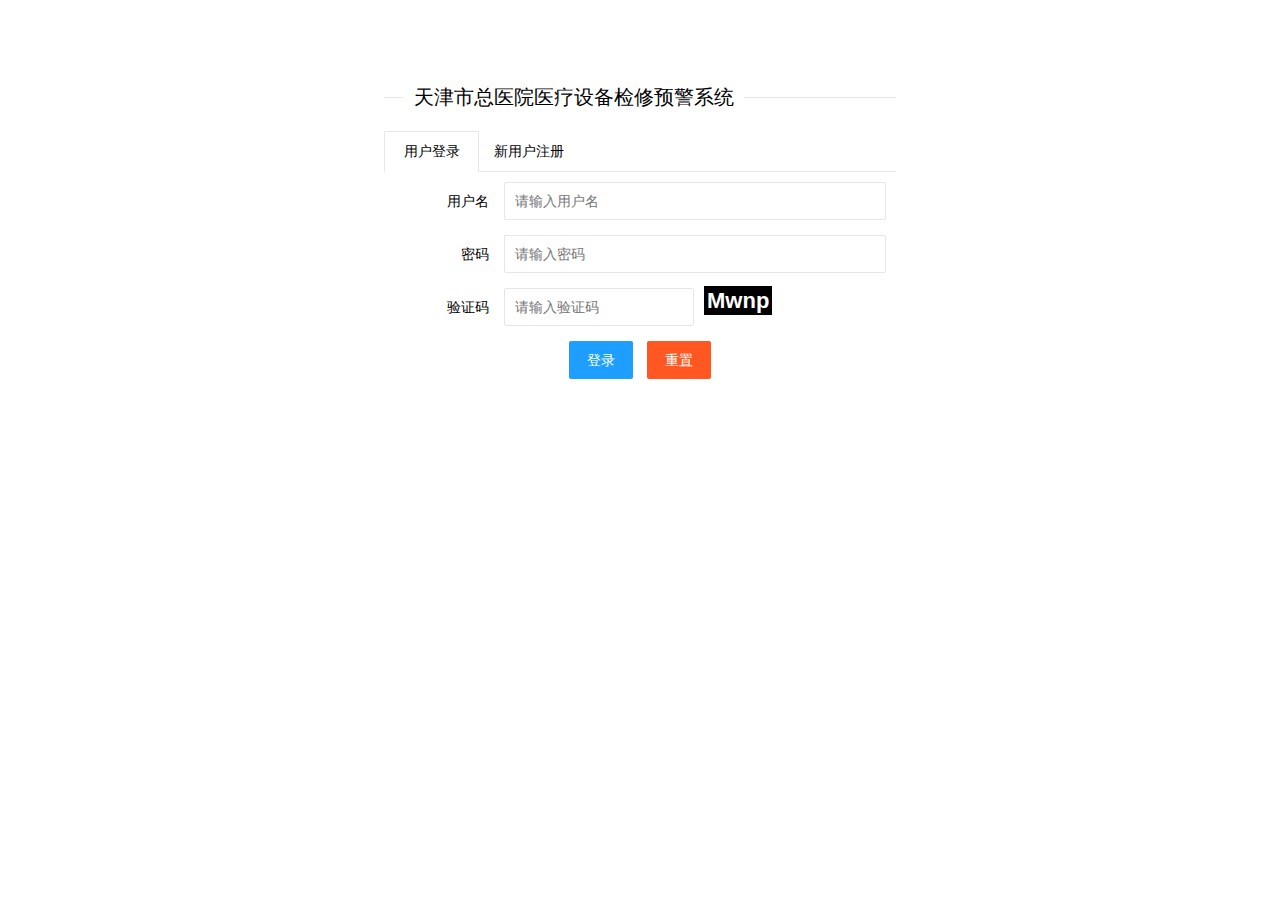
<file: Lin/target/EWS/index.html>
<!DOCTYPE html>
<html lang="en">
<head>
    <meta charset="UTF-8">
    <title>管管医疗设备预警系统</title>
    <link rel="stylesheet" href="layui/css/layui.css"/>
    <link rel="stylesheet" href="css/vecode.css"/>
    <script type="text/javascript" src="layui/layui.all.js"></script>
    <script type="text/javascript" src="js/vecode.js"></script>
    <script type="text/javascript" src="jquary/jquary.js"></script>
    <script type="text/javascript">
        $(function () {
            createCode(4);
            $("#checkCode").click(function () {
                createCode(4);
            });
        });

        function register() {
            var uname = $("#r_uname").val();
            if (uname.length == 0) {
                layer.tips("用户名不能为空！", "#r_uname", [{time: 3000, tips: [2, "#FF0000"]}]);
                return;
            }

            var psw = $("#r_upwd").val();
            if (psw.length == 0) {
                layer.tips("密码不能为空！", "#r_upwd", [{time: 3000, tips: [2, "#FF0000"]}]);
                return;
            }
            if (psw.length < 6) {
                layer.tips("密码不能为小于6位", "#r_upwd", [{time: 3000, tips: [2, "#FF0000"]}]);
                return;
            }
            var cpsw = $("#cr_upwd").val();
            if (cpsw!=psw) {
                layer.tips("两次密码输入不一致！", "#cr_upwd", [{time: 3000, tips: [2, "#FF0000"]}]);
                return;
            }

            var reg = /^([a-zA-Z]|[0-9])(\w|\-)+@[a-zA-Z0-9]+\.([a-zA-Z]{2,4})$/;
            var email = jQuery("#email").val();
            if (!reg.test(email)) {
                layer.tips("Email格式错误！", "#email", [{time: 3000, tips: [2, "#FF0000"]}]);
                return;
            }

            $.ajax({
                url: "user/register.do",
                data: {
                    "uname": $("#r_uname").val(),
                    "upwd": $("#r_upwd").val(),
                    "email": $("#r_email").val()
                },
                method: "post",
                success: function (result) {//这是回调函数
                    layer.alert("注册" + result);
                    window.location.href="admin.html";
                },
                error: function () {//这也是
                    layer.msg("请求服务器失败！");
                }
            });

        }


        function login() {
            var uname = $("#uname").val();
            if (uname.length == 0) {
                layer.tips("用户名不能为空", "#uname", [{time: 3000, tips: [2, "#FF0000"]}]);
                return;
            }
            var psw = $("#upwd").val();
            if (psw.length == 0) {
                layer.tips("密码不能为空", "#upwd", [{time: 3000, tips: [2, "#FF0000"]}]);
                return;
            }
            if (psw.length < 6) {
                layer.tips("密码不能为小于6位", "#upwd", [{time: 3000, tips: [2, "#FF0000"]}]);
                return;
            }
            var vcode = $("#vcode").val();

            if (vcode.toLowerCase() != code.toLowerCase()) {
                layer.tips("验证码有误", "#vcode", [{time: 3000, tips: [1, "#FF0000"]}]);
                return;
            }
//            else
//            {
//                window.location.href="admin.html";
//            }

            $.ajax({
                url: "user/login.do",
                data: {
                    "uname": $("#uname").val(),
                    "upwd": $("#upwd").val()
                },
                method: "post",
                success: function (result) {//这是回调函数
                    layer.alert("登录" + result);
                    window.location.href="admin.html";
                },
                error: function () {//这也是
                    layer.msg("请求服务器失败！");
                }
            });

        }

    </script>
</head>
<body>
<!--div+css 布局-->
<br><br><br><br>
<center>
    <div style="width: 40%">
        <fieldset class="layui-elem-field layui-field-title" style="margin-top: 20px;">
            <legend>天津市总医院医疗设备检修预警系统</legend>
        </fieldset>
        <div class="layui-tab">
            <ul class="layui-tab-title">
                <li class="layui-this">用户登录</li>
                <li>新用户注册</li>
            </ul>
            <div class="layui-tab-content">
                <div class="layui-tab-item layui-show">
                    <form class="layui-form">
                        <div class="layui-form-item">
                            <label class="layui-form-label">用户名</label>
                            <div class="layui-input-block">
                                <input type="text" id="uname" name="uname" lay-verify="uname" autocomplete="off"
                                       placeholder="请输入用户名" class="layui-input">
                            </div>
                        </div>
                        <div class="layui-form-item">
                            <label class="layui-form-label">密码</label>
                            <div class="layui-input-block">
                                <input type="password" id="upwd" name="upwd" lay-verify="upwd" autocomplete="off"
                                       placeholder="请输入密码" class="layui-input">
                            </div>
                        </div>
                        <div class="layui-form-item">
                            <label class="layui-form-label">验证码</label>
                            <div class="layui-input-inline">
                                <input type="text" size="20" id="vcode" name="vcode" lay-verify="vcode"
                                       autocomplete="off"
                                       placeholder="请输入验证码" class="layui-input">
                            </div>
                            <span id="checkCode"></span>
                        </div>
                        <div align="center" class="layui-form-item">
                            <a href="javascript:login()" class="layui-btn layui-btn-normal">登录</a>
                            <a href="#" class="layui-btn layui-btn-danger">重置</a>
                        </div>
                    </form>
                </div>


                <div class="layui-tab-item">
                    <form class="layui-form">
                        <div class="layui-form-item">
                            <label class="layui-form-label">用户名</label>
                            <div class="layui-input-block">
                                <input type="text" id="r_uname" name="r_uname" lay-verify="r_uname" autocomplete="off"
                                       placeholder="请输入用户名" class="layui-input">
                            </div>
                        </div>
                        <div class="layui-form-item">
                            <label class="layui-form-label">密码</label>
                            <div class="layui-input-block">
                                <input type="password" id="r_upwd" name="r_upwd" lay-verify="r_upwd" autocomplete="off"
                                       placeholder="请输入密码" class="layui-input">
                            </div>
                        </div>
                        <div class="layui-form-item">
                            <label class="layui-form-label">确认密码</label>
                            <div class="layui-input-block">
                                <input type="password" id="cr_upwd" name="cr_upwd" lay-verify="cr_upwd"
                                       autocomplete="off"
                                       placeholder="请输入确认密码" class="layui-input">
                            </div>
                        </div>
                        <div class="layui-form-item">
                            <label class="layui-form-label">Email</label>
                            <div class="layui-input-block">
                                <input type="email" id="email" name="email" lay-verify="email" autocomplete="off"
                                       placeholder="请输入合法邮箱" class="layui-input">
                            </div>
                        </div>

                        <div align="center" class="layui-form-item">
                            <a href="javascript:register()" class="layui-btn layui-btn-normal">注册</a>
                            <a href="#" class="layui-btn layui-btn-danger">重置</a>
                        </div>
                    </form>
                </div>
            </div>
        </div>
    </div>
</center>
</body>
</html>
</file>
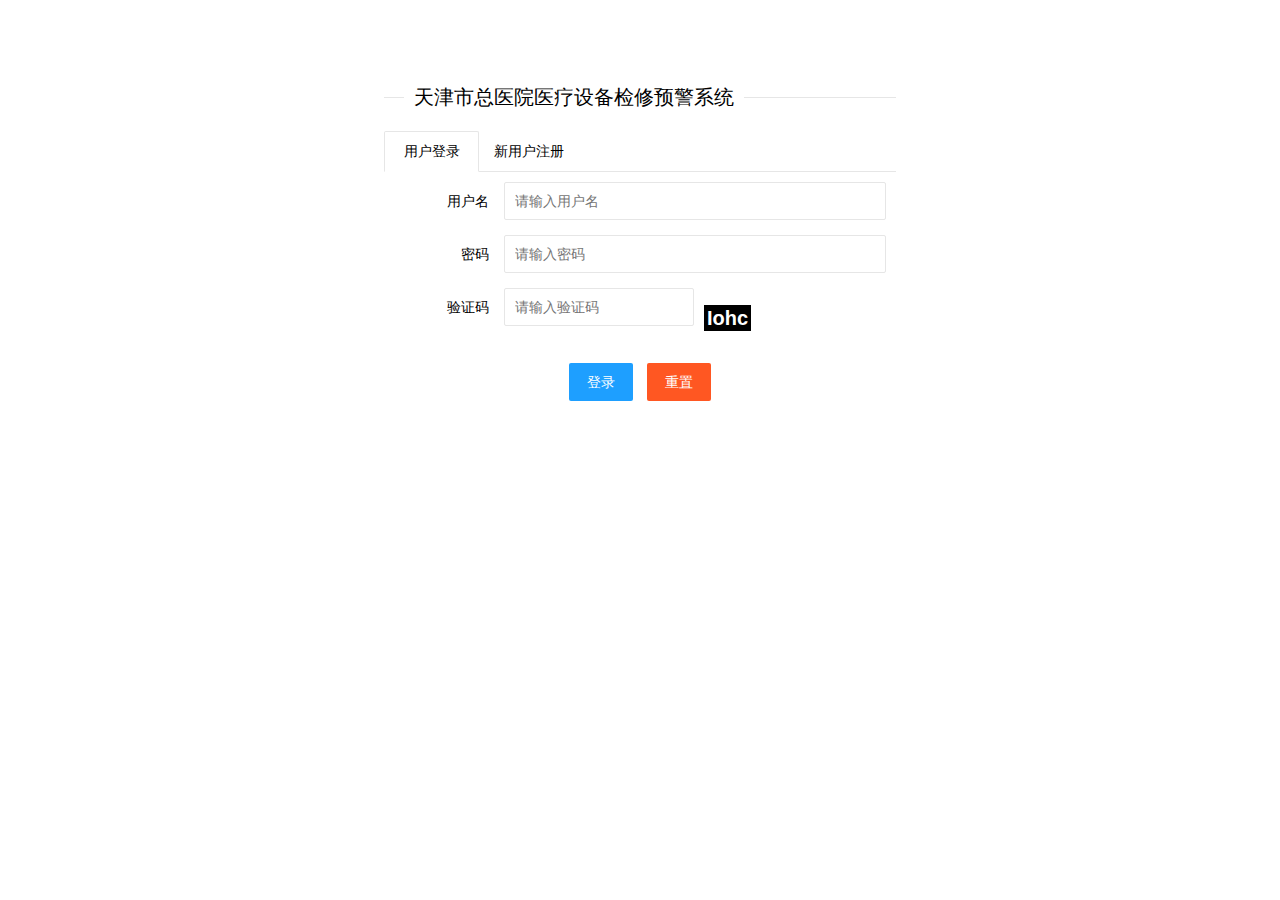
<file: xucong/target/warn/index.html>
<!DOCTYPE html>
<html lang="en">
<head>
    <meta charset="UTF-8">
    <title>医疗设备预警系统</title>
    <link rel="stylesheet" href="layui/css/layui.css"/>
    <link rel="stylesheet" href="css/vcode.css"/>
    <script type="text/javascript" src="layui/layui.all.js"></script>
    <script type="text/javascript" src="js/vcode.js"></script>
    <script type="text/javascript" src="jquery/jquery.js"></script>
    <script type="text/javascript">
        $(function () {
            createCode(4);
            $("#checkCode").click(function(){
              createCode(4);
            });
        });
        function register() {
            var email=$("#email").val();
            var reg = /^([a-zA-Z]|[0-9])(\w|\-)+@[a-zA-Z0-9]+\.([a-zA-Z]{2,4})$/;
            var uname=$("#r_uname").val();
            if(uname.length==0){
                layer.tips("用户名不能为空！","#r_uname",{time:3000,tips:[2,"#FF0000"]});
            }
            var upwd=$("#r_upwd").val();
            if(upwd.length==0){
                layer.tips("密码不能为空！","#r_upwd",{time:3000,tips:[2,"#FF0000"]});
                return;
            }if(upwd.length<6){
                layer.tips("密码不能少于6位！","#r_upwd",{time:3000,tips:[2,"#FF0000"]});
            }
            var cr_upwd=$("#cr_upwd").val();
            if(cr_upwd.length==0){
                layer.tips("确认密码不能为空！","#cr_upwd",{time:3000,tips:[2,"#FF0000"]});
                return;
            }if(cr_upwd!=upwd){
                layer.tips("确认密码必须与密码相同！","#cr_upwd",{time:3000,tips:[2,"#FF0000"]});
                return;
            }
            if(!reg.test(email))
            {
                layer.tips("Email输入有误，请检查！","#email",{time:3000,tips:[2,"#FF0000"]});
                return;
            }
            $.ajax({
                url:"user/register.do",
                data:{
                    "uname":$("#r_uname").val(),
                    "upwd":$("#r_upwd").val(),
                    "eamil":$("#emial").val(),
                },
                method:"post",
                //回调函数
                success:function (result) {
                    layer.alert("注册"+result);
                },
                error:function () {
                    layer.msg("请求服务器失败！");
                }
            });
        }
        function login() {
           var uname=$("#uname").val();
           if(uname.length==0){
               layer.tips("用户名不能为空！","#uname",{time:3000,tips:[2,"#FF0000"]});
           }
            var upwd=$("#upwd").val();
            if(upwd.length==0){
                layer.tips("密码不能为空！","#upwd",{time:3000,tips:[2,"#FF0000"]});
                return;
            }if(upwd.length<6){
                layer.tips("密码不能少于6位！","#upwd",{time:3000,tips:[2,"#FF0000"]});
            }

            var vcode=$("#vcode").val();
            if(vcode.toLowerCase()!=code.toLowerCase()){
                layer.tips("验证码有错误！","#vcode",{time:3000,tips:[1,"#FF0000"]});
                return;
            }
            $.ajax({
                url:"user/login.do",
                data:{
                    "uname":$("#uname").val(),
                    "upwd":$("#upwd").val(),
                },
                method:"post",
                //回调函数
                success:function (result) {
                    layer.alert("登陆"+result);
                },
                error:function () {
                    layer.msg("请求服务器失败！");
                }
            });

        }
    </script>
</head>
<body>
<!--div+css 布局-->
<br><br><br><br>
<center>
    <div style="width: 40%">
        <fieldset class="layui-elem-field layui-field-title" style="margin-top: 20px;">
            <legend>天津市总医院医疗设备检修预警系统</legend>
        </fieldset>
        <div class="layui-tab">
            <ul class="layui-tab-title">
                <li class="layui-this">用户登录</li>
                <li>新用户注册</li>
            </ul>
            <div class="layui-tab-content">
                <div class="layui-tab-item layui-show">
                    <form class="layui-form">
                        <div class="layui-form-item">
                            <label class="layui-form-label">用户名</label>
                            <div class="layui-input-block">
                                <input type="text" id="uname" name="uname" lay-verify="uname" autocomplete="off"
                                       placeholder="请输入用户名" class="layui-input">
                            </div>
                        </div>
                        <div class="layui-form-item">
                            <label class="layui-form-label">密码</label>
                            <div class="layui-input-block">
                                <input type="password" id="upwd" name="upwd" lay-verify="upwd" autocomplete="off"
                                       placeholder="请输入密码" class="layui-input">
                            </div>
                        </div>
                        <div class="layui-form-item">
                            <label class="layui-form-label">验证码</label>
                            <div class="layui-input-inline">
                                <input type="text" id="vcode" name="vcode" lay-verify="vcode" autocomplete="off"
                                       placeholder="请输入验证码" class="layui-input">
                            </div>
                            <span id="checkCode"></span>
                        </div>
                        <div align="center" class="layui-form-item">
                            <a href="javascript:login()" class="layui-btn layui-btn-normal">登录</a>
                            <a href="#" class="layui-btn layui-btn-danger">重置</a>
                        </div>
                    </form>
                </div>
                <div class="layui-tab-item">
                    <form class="layui-form">
                        <div class="layui-form-item">
                            <label class="layui-form-label">用户名</label>
                            <div class="layui-input-block">
                                <input type="text" id="r_uname" name="r_uname" lay-verify="uname" autocomplete="off"
                                       placeholder="请输入用户名" class="layui-input">
                            </div>
                        </div>
                        <div class="layui-form-item">
                            <label class="layui-form-label">密码</label>
                            <div class="layui-input-block">
                                <input type="password" id="r_upwd" name="r_upwd" lay-verify="upwd" autocomplete="off"
                                       placeholder="请输入密码" class="layui-input">
                            </div>
                        </div>
                        <div class="layui-form-item">
                            <label class="layui-form-label">确认密码</label>
                            <div class="layui-input-block">
                                <input type="password" id="cr_upwd" name="cr_upwd" lay-verify="upwd" autocomplete="off"
                                       placeholder="请输入确认密码" class="layui-input">
                            </div>
                        </div>
                        <div class="layui-form-item">
                            <label class="layui-form-label">Email</label>
                            <div class="layui-input-block">
                                <input type="text" id="email" name="email" lay-verify="upwd" autocomplete="off"
                                       placeholder="请输入合法邮箱" class="layui-input">
                            </div>
                        </div>

                        <div align="center" class="layui-form-item">
                            <a href="javascript:register()" class="layui-btn layui-btn-normal">注册</a>
                            <a href="#" class="layui-btn layui-btn-danger">重置</a>
                        </div>
                    </form>
                </div>
            </div>
        </div>
    </div>
</center>
</body>
</html>
</file>
<file: Lin/target/EWS/layui/css/layui.css>
/** layui-v2.4.5 MIT License By https://www.layui.com */
 .layui-inline,img{display:inline-block;vertical-align:middle}h1,h2,h3,h4,h5,h6{font-weight:400}.layui-edge,.layui-header,.layui-inline,.layui-main{position:relative}.layui-elip,.layui-form-checkbox span,.layui-form-pane .layui-form-label{text-overflow:ellipsis;white-space:nowrap}.layui-btn,.layui-edge,.layui-inline,img{vertical-align:middle}.layui-btn,.layui-disabled,.layui-icon,.layui-unselect{-webkit-user-select:none;-ms-user-select:none;-moz-user-select:none}blockquote,body,button,dd,div,dl,dt,form,h1,h2,h3,h4,h5,h6,input,li,ol,p,pre,td,textarea,th,ul{margin:0;padding:0;-webkit-tap-highlight-color:rgba(0,0,0,0)}a:active,a:hover{outline:0}img{border:none}li{list-style:none}table{border-collapse:collapse;border-spacing:0}h4,h5,h6{font-size:100%}button,input,optgroup,option,select,textarea{font-family:inherit;font-size:inherit;font-style:inherit;font-weight:inherit;outline:0}pre{white-space:pre-wrap;white-space:-moz-pre-wrap;white-space:-pre-wrap;white-space:-o-pre-wrap;word-wrap:break-word}body{line-height:24px;font:14px Helvetica Neue,Helvetica,PingFang SC,Tahoma,Arial,sans-serif}hr{height:1px;margin:10px 0;border:0;clear:both}a{color:#333;text-decoration:none}a:hover{color:#777}a cite{font-style:normal;*cursor:pointer}.layui-border-box,.layui-border-box *{box-sizing:border-box}.layui-box,.layui-box *{box-sizing:content-box}.layui-clear{clear:both;*zoom:1}.layui-clear:after{content:'\20';clear:both;*zoom:1;display:block;height:0}.layui-inline{*display:inline;*zoom:1}.layui-edge{display:inline-block;width:0;height:0;border-width:6px;border-style:dashed;border-color:transparent;overflow:hidden}.layui-edge-top{top:-4px;border-bottom-color:#999;border-bottom-style:solid}.layui-edge-right{border-left-color:#999;border-left-style:solid}.layui-edge-bottom{top:2px;border-top-color:#999;border-top-style:solid}.layui-edge-left{border-right-color:#999;border-right-style:solid}.layui-elip{overflow:hidden}.layui-disabled,.layui-disabled:hover{color:#d2d2d2!important;cursor:not-allowed!important}.layui-circle{border-radius:100%}.layui-show{display:block!important}.layui-hide{display:none!important}@font-face{font-family:layui-icon;src:url(../font/iconfont.eot?v=240);src:url(../font/iconfont.eot?v=240#iefix) format('embedded-opentype'),url(../font/iconfont.svg?v=240#iconfont) format('svg'),url(../font/iconfont.woff?v=240) format('woff'),url(../font/iconfont.ttf?v=240) format('truetype')}.layui-icon{font-family:layui-icon!important;font-size:16px;font-style:normal;-webkit-font-smoothing:antialiased;-moz-osx-font-smoothing:grayscale}.layui-icon-reply-fill:before{content:"\e611"}.layui-icon-set-fill:before{content:"\e614"}.layui-icon-menu-fill:before{content:"\e60f"}.layui-icon-search:before{content:"\e615"}.layui-icon-share:before{content:"\e641"}.layui-icon-set-sm:before{content:"\e620"}.layui-icon-engine:before{content:"\e628"}.layui-icon-close:before{content:"\1006"}.layui-icon-close-fill:before{content:"\1007"}.layui-icon-chart-screen:before{content:"\e629"}.layui-icon-star:before{content:"\e600"}.layui-icon-circle-dot:before{content:"\e617"}.layui-icon-chat:before{content:"\e606"}.layui-icon-release:before{content:"\e609"}.layui-icon-list:before{content:"\e60a"}.layui-icon-chart:before{content:"\e62c"}.layui-icon-ok-circle:before{content:"\1005"}.layui-icon-layim-theme:before{content:"\e61b"}.layui-icon-table:before{content:"\e62d"}.layui-icon-right:before{content:"\e602"}.layui-icon-left:before{content:"\e603"}.layui-icon-cart-simple:before{content:"\e698"}.layui-icon-face-cry:before{content:"\e69c"}.layui-icon-face-smile:before{content:"\e6af"}.layui-icon-survey:before{content:"\e6b2"}.layui-icon-tree:before{content:"\e62e"}.layui-icon-upload-circle:before{content:"\e62f"}.layui-icon-add-circle:before{content:"\e61f"}.layui-icon-download-circle:before{content:"\e601"}.layui-icon-templeate-1:before{content:"\e630"}.layui-icon-util:before{content:"\e631"}.layui-icon-face-surprised:before{content:"\e664"}.layui-icon-edit:before{content:"\e642"}.layui-icon-speaker:before{content:"\e645"}.layui-icon-down:before{content:"\e61a"}.layui-icon-file:before{content:"\e621"}.layui-icon-layouts:before{content:"\e632"}.layui-icon-rate-half:before{content:"\e6c9"}.layui-icon-add-circle-fine:before{content:"\e608"}.layui-icon-prev-circle:before{content:"\e633"}.layui-icon-read:before{content:"\e705"}.layui-icon-404:before{content:"\e61c"}.layui-icon-carousel:before{content:"\e634"}.layui-icon-help:before{content:"\e607"}.layui-icon-code-circle:before{content:"\e635"}.layui-icon-water:before{content:"\e636"}.layui-icon-username:before{content:"\e66f"}.layui-icon-find-fill:before{content:"\e670"}.layui-icon-about:before{content:"\e60b"}.layui-icon-location:before{content:"\e715"}.layui-icon-up:before{content:"\e619"}.layui-icon-pause:before{content:"\e651"}.layui-icon-date:before{content:"\e637"}.layui-icon-layim-uploadfile:before{content:"\e61d"}.layui-icon-delete:before{content:"\e640"}.layui-icon-play:before{content:"\e652"}.layui-icon-top:before{content:"\e604"}.layui-icon-friends:before{content:"\e612"}.layui-icon-refresh-3:before{content:"\e9aa"}.layui-icon-ok:before{content:"\e605"}.layui-icon-layer:before{content:"\e638"}.layui-icon-face-smile-fine:before{content:"\e60c"}.layui-icon-dollar:before{content:"\e659"}.layui-icon-group:before{content:"\e613"}.layui-icon-layim-download:before{content:"\e61e"}.layui-icon-picture-fine:before{content:"\e60d"}.layui-icon-link:before{content:"\e64c"}.layui-icon-diamond:before{content:"\e735"}.layui-icon-log:before{content:"\e60e"}.layui-icon-rate-solid:before{content:"\e67a"}.layui-icon-fonts-del:before{content:"\e64f"}.layui-icon-unlink:before{content:"\e64d"}.layui-icon-fonts-clear:before{content:"\e639"}.layui-icon-triangle-r:before{content:"\e623"}.layui-icon-circle:before{content:"\e63f"}.layui-icon-radio:before{content:"\e643"}.layui-icon-align-center:before{content:"\e647"}.layui-icon-align-right:before{content:"\e648"}.layui-icon-align-left:before{content:"\e649"}.layui-icon-loading-1:before{content:"\e63e"}.layui-icon-return:before{content:"\e65c"}.layui-icon-fonts-strong:before{content:"\e62b"}.layui-icon-upload:before{content:"\e67c"}.layui-icon-dialogue:before{content:"\e63a"}.layui-icon-video:before{content:"\e6ed"}.layui-icon-headset:before{content:"\e6fc"}.layui-icon-cellphone-fine:before{content:"\e63b"}.layui-icon-add-1:before{content:"\e654"}.layui-icon-face-smile-b:before{content:"\e650"}.layui-icon-fonts-html:before{content:"\e64b"}.layui-icon-form:before{content:"\e63c"}.layui-icon-cart:before{content:"\e657"}.layui-icon-camera-fill:before{content:"\e65d"}.layui-icon-tabs:before{content:"\e62a"}.layui-icon-fonts-code:before{content:"\e64e"}.layui-icon-fire:before{content:"\e756"}.layui-icon-set:before{content:"\e716"}.layui-icon-fonts-u:before{content:"\e646"}.layui-icon-triangle-d:before{content:"\e625"}.layui-icon-tips:before{content:"\e702"}.layui-icon-picture:before{content:"\e64a"}.layui-icon-more-vertical:before{content:"\e671"}.layui-icon-flag:before{content:"\e66c"}.layui-icon-loading:before{content:"\e63d"}.layui-icon-fonts-i:before{content:"\e644"}.layui-icon-refresh-1:before{content:"\e666"}.layui-icon-rmb:before{content:"\e65e"}.layui-icon-home:before{content:"\e68e"}.layui-icon-user:before{content:"\e770"}.layui-icon-notice:before{content:"\e667"}.layui-icon-login-weibo:before{content:"\e675"}.layui-icon-voice:before{content:"\e688"}.layui-icon-upload-drag:before{content:"\e681"}.layui-icon-login-qq:before{content:"\e676"}.layui-icon-snowflake:before{content:"\e6b1"}.layui-icon-file-b:before{content:"\e655"}.layui-icon-template:before{content:"\e663"}.layui-icon-auz:before{content:"\e672"}.layui-icon-console:before{content:"\e665"}.layui-icon-app:before{content:"\e653"}.layui-icon-prev:before{content:"\e65a"}.layui-icon-website:before{content:"\e7ae"}.layui-icon-next:before{content:"\e65b"}.layui-icon-component:before{content:"\e857"}.layui-icon-more:before{content:"\e65f"}.layui-icon-login-wechat:before{content:"\e677"}.layui-icon-shrink-right:before{content:"\e668"}.layui-icon-spread-left:before{content:"\e66b"}.layui-icon-camera:before{content:"\e660"}.layui-icon-note:before{content:"\e66e"}.layui-icon-refresh:before{content:"\e669"}.layui-icon-female:before{content:"\e661"}.layui-icon-male:before{content:"\e662"}.layui-icon-password:before{content:"\e673"}.layui-icon-senior:before{content:"\e674"}.layui-icon-theme:before{content:"\e66a"}.layui-icon-tread:before{content:"\e6c5"}.layui-icon-praise:before{content:"\e6c6"}.layui-icon-star-fill:before{content:"\e658"}.layui-icon-rate:before{content:"\e67b"}.layui-icon-template-1:before{content:"\e656"}.layui-icon-vercode:before{content:"\e679"}.layui-icon-cellphone:before{content:"\e678"}.layui-icon-screen-full:before{content:"\e622"}.layui-icon-screen-restore:before{content:"\e758"}.layui-icon-cols:before{content:"\e610"}.layui-icon-export:before{content:"\e67d"}.layui-icon-print:before{content:"\e66d"}.layui-icon-slider:before{content:"\e714"}.layui-main{width:1140px;margin:0 auto}.layui-header{z-index:1000;height:60px}.layui-header a:hover{transition:all .5s;-webkit-transition:all .5s}.layui-side{position:fixed;left:0;top:0;bottom:0;z-index:999;width:200px;overflow-x:hidden}.layui-side-scroll{position:relative;width:220px;height:100%;overflow-x:hidden}.layui-body{position:absolute;left:200px;right:0;top:0;bottom:0;z-index:998;width:auto;overflow:hidden;overflow-y:auto;box-sizing:border-box}.layui-layout-body{overflow:hidden}.layui-layout-admin .layui-header{background-color:#23262E}.layui-layout-admin .layui-side{top:60px;width:200px;overflow-x:hidden}.layui-layout-admin .layui-body{top:60px;bottom:44px}.layui-layout-admin .layui-main{width:auto;margin:0 15px}.layui-layout-admin .layui-footer{position:fixed;left:200px;right:0;bottom:0;height:44px;line-height:44px;padding:0 15px;background-color:#eee}.layui-layout-admin .layui-logo{position:absolute;left:0;top:0;width:200px;height:100%;line-height:60px;text-align:center;color:#009688;font-size:16px}.layui-layout-admin .layui-header .layui-nav{background:0 0}.layui-layout-left{position:absolute!important;left:200px;top:0}.layui-layout-right{position:absolute!important;right:0;top:0}.layui-container{position:relative;margin:0 auto;padding:0 15px;box-sizing:border-box}.layui-fluid{position:relative;margin:0 auto;padding:0 15px}.layui-row:after,.layui-row:before{content:'';display:block;clear:both}.layui-col-lg1,.layui-col-lg10,.layui-col-lg11,.layui-col-lg12,.layui-col-lg2,.layui-col-lg3,.layui-col-lg4,.layui-col-lg5,.layui-col-lg6,.layui-col-lg7,.layui-col-lg8,.layui-col-lg9,.layui-col-md1,.layui-col-md10,.layui-col-md11,.layui-col-md12,.layui-col-md2,.layui-col-md3,.layui-col-md4,.layui-col-md5,.layui-col-md6,.layui-col-md7,.layui-col-md8,.layui-col-md9,.layui-col-sm1,.layui-col-sm10,.layui-col-sm11,.layui-col-sm12,.layui-col-sm2,.layui-col-sm3,.layui-col-sm4,.layui-col-sm5,.layui-col-sm6,.layui-col-sm7,.layui-col-sm8,.layui-col-sm9,.layui-col-xs1,.layui-col-xs10,.layui-col-xs11,.layui-col-xs12,.layui-col-xs2,.layui-col-xs3,.layui-col-xs4,.layui-col-xs5,.layui-col-xs6,.layui-col-xs7,.layui-col-xs8,.layui-col-xs9{position:relative;display:block;box-sizing:border-box}.layui-col-xs1,.layui-col-xs10,.layui-col-xs11,.layui-col-xs12,.layui-col-xs2,.layui-col-xs3,.layui-col-xs4,.layui-col-xs5,.layui-col-xs6,.layui-col-xs7,.layui-col-xs8,.layui-col-xs9{float:left}.layui-col-xs1{width:8.33333333%}.layui-col-xs2{width:16.66666667%}.layui-col-xs3{width:25%}.layui-col-xs4{width:33.33333333%}.layui-col-xs5{width:41.66666667%}.layui-col-xs6{width:50%}.layui-col-xs7{width:58.33333333%}.layui-col-xs8{width:66.66666667%}.layui-col-xs9{width:75%}.layui-col-xs10{width:83.33333333%}.layui-col-xs11{width:91.66666667%}.layui-col-xs12{width:100%}.layui-col-xs-offset1{margin-left:8.33333333%}.layui-col-xs-offset2{margin-left:16.66666667%}.layui-col-xs-offset3{margin-left:25%}.layui-col-xs-offset4{margin-left:33.33333333%}.layui-col-xs-offset5{margin-left:41.66666667%}.layui-col-xs-offset6{margin-left:50%}.layui-col-xs-offset7{margin-left:58.33333333%}.layui-col-xs-offset8{margin-left:66.66666667%}.layui-col-xs-offset9{margin-left:75%}.layui-col-xs-offset10{margin-left:83.33333333%}.layui-col-xs-offset11{margin-left:91.66666667%}.layui-col-xs-offset12{margin-left:100%}@media screen and (max-width:768px){.layui-hide-xs{display:none!important}.layui-show-xs-block{display:block!important}.layui-show-xs-inline{display:inline!important}.layui-show-xs-inline-block{display:inline-block!important}}@media screen and (min-width:768px){.layui-container{width:750px}.layui-hide-sm{display:none!important}.layui-show-sm-block{display:block!important}.layui-show-sm-inline{display:inline!important}.layui-show-sm-inline-block{display:inline-block!important}.layui-col-sm1,.layui-col-sm10,.layui-col-sm11,.layui-col-sm12,.layui-col-sm2,.layui-col-sm3,.layui-col-sm4,.layui-col-sm5,.layui-col-sm6,.layui-col-sm7,.layui-col-sm8,.layui-col-sm9{float:left}.layui-col-sm1{width:8.33333333%}.layui-col-sm2{width:16.66666667%}.layui-col-sm3{width:25%}.layui-col-sm4{width:33.33333333%}.layui-col-sm5{width:41.66666667%}.layui-col-sm6{width:50%}.layui-col-sm7{width:58.33333333%}.layui-col-sm8{width:66.66666667%}.layui-col-sm9{width:75%}.layui-col-sm10{width:83.33333333%}.layui-col-sm11{width:91.66666667%}.layui-col-sm12{width:100%}.layui-col-sm-offset1{margin-left:8.33333333%}.layui-col-sm-offset2{margin-left:16.66666667%}.layui-col-sm-offset3{margin-left:25%}.layui-col-sm-offset4{margin-left:33.33333333%}.layui-col-sm-offset5{margin-left:41.66666667%}.layui-col-sm-offset6{margin-left:50%}.layui-col-sm-offset7{margin-left:58.33333333%}.layui-col-sm-offset8{margin-left:66.66666667%}.layui-col-sm-offset9{margin-left:75%}.layui-col-sm-offset10{margin-left:83.33333333%}.layui-col-sm-offset11{margin-left:91.66666667%}.layui-col-sm-offset12{margin-left:100%}}@media screen and (min-width:992px){.layui-container{width:970px}.layui-hide-md{display:none!important}.layui-show-md-block{display:block!important}.layui-show-md-inline{display:inline!important}.layui-show-md-inline-block{display:inline-block!important}.layui-col-md1,.layui-col-md10,.layui-col-md11,.layui-col-md12,.layui-col-md2,.layui-col-md3,.layui-col-md4,.layui-col-md5,.layui-col-md6,.layui-col-md7,.layui-col-md8,.layui-col-md9{float:left}.layui-col-md1{width:8.33333333%}.layui-col-md2{width:16.66666667%}.layui-col-md3{width:25%}.layui-col-md4{width:33.33333333%}.layui-col-md5{width:41.66666667%}.layui-col-md6{width:50%}.layui-col-md7{width:58.33333333%}.layui-col-md8{width:66.66666667%}.layui-col-md9{width:75%}.layui-col-md10{width:83.33333333%}.layui-col-md11{width:91.66666667%}.layui-col-md12{width:100%}.layui-col-md-offset1{margin-left:8.33333333%}.layui-col-md-offset2{margin-left:16.66666667%}.layui-col-md-offset3{margin-left:25%}.layui-col-md-offset4{margin-left:33.33333333%}.layui-col-md-offset5{margin-left:41.66666667%}.layui-col-md-offset6{margin-left:50%}.layui-col-md-offset7{margin-left:58.33333333%}.layui-col-md-offset8{margin-left:66.66666667%}.layui-col-md-offset9{margin-left:75%}.layui-col-md-offset10{margin-left:83.33333333%}.layui-col-md-offset11{margin-left:91.66666667%}.layui-col-md-offset12{margin-left:100%}}@media screen and (min-width:1200px){.layui-container{width:1170px}.layui-hide-lg{display:none!important}.layui-show-lg-block{display:block!important}.layui-show-lg-inline{display:inline!important}.layui-show-lg-inline-block{display:inline-block!important}.layui-col-lg1,.layui-col-lg10,.layui-col-lg11,.layui-col-lg12,.layui-col-lg2,.layui-col-lg3,.layui-col-lg4,.layui-col-lg5,.layui-col-lg6,.layui-col-lg7,.layui-col-lg8,.layui-col-lg9{float:left}.layui-col-lg1{width:8.33333333%}.layui-col-lg2{width:16.66666667%}.layui-col-lg3{width:25%}.layui-col-lg4{width:33.33333333%}.layui-col-lg5{width:41.66666667%}.layui-col-lg6{width:50%}.layui-col-lg7{width:58.33333333%}.layui-col-lg8{width:66.66666667%}.layui-col-lg9{width:75%}.layui-col-lg10{width:83.33333333%}.layui-col-lg11{width:91.66666667%}.layui-col-lg12{width:100%}.layui-col-lg-offset1{margin-left:8.33333333%}.layui-col-lg-offset2{margin-left:16.66666667%}.layui-col-lg-offset3{margin-left:25%}.layui-col-lg-offset4{margin-left:33.33333333%}.layui-col-lg-offset5{margin-left:41.66666667%}.layui-col-lg-offset6{margin-left:50%}.layui-col-lg-offset7{margin-left:58.33333333%}.layui-col-lg-offset8{margin-left:66.66666667%}.layui-col-lg-offset9{margin-left:75%}.layui-col-lg-offset10{margin-left:83.33333333%}.layui-col-lg-offset11{margin-left:91.66666667%}.layui-col-lg-offset12{margin-left:100%}}.layui-col-space1{margin:-.5px}.layui-col-space1>*{padding:.5px}.layui-col-space3{margin:-1.5px}.layui-col-space3>*{padding:1.5px}.layui-col-space5{margin:-2.5px}.layui-col-space5>*{padding:2.5px}.layui-col-space8{margin:-3.5px}.layui-col-space8>*{padding:3.5px}.layui-col-space10{margin:-5px}.layui-col-space10>*{padding:5px}.layui-col-space12{margin:-6px}.layui-col-space12>*{padding:6px}.layui-col-space15{margin:-7.5px}.layui-col-space15>*{padding:7.5px}.layui-col-space18{margin:-9px}.layui-col-space18>*{padding:9px}.layui-col-space20{margin:-10px}.layui-col-space20>*{padding:10px}.layui-col-space22{margin:-11px}.layui-col-space22>*{padding:11px}.layui-col-space25{margin:-12.5px}.layui-col-space25>*{padding:12.5px}.layui-col-space30{margin:-15px}.layui-col-space30>*{padding:15px}.layui-btn,.layui-input,.layui-select,.layui-textarea,.layui-upload-button{outline:0;-webkit-appearance:none;transition:all .3s;-webkit-transition:all .3s;box-sizing:border-box}.layui-elem-quote{margin-bottom:10px;padding:15px;line-height:22px;border-left:5px solid #009688;border-radius:0 2px 2px 0;background-color:#f2f2f2}.layui-quote-nm{border-style:solid;border-width:1px 1px 1px 5px;background:0 0}.layui-elem-field{margin-bottom:10px;padding:0;border-width:1px;border-style:solid}.layui-elem-field legend{margin-left:20px;padding:0 10px;font-size:20px;font-weight:300}.layui-field-title{margin:10px 0 20px;border-width:1px 0 0}.layui-field-box{padding:10px 15px}.layui-field-title .layui-field-box{padding:10px 0}.layui-progress{position:relative;height:6px;border-radius:20px;background-color:#e2e2e2}.layui-progress-bar{position:absolute;left:0;top:0;width:0;max-width:100%;height:6px;border-radius:20px;text-align:right;background-color:#5FB878;transition:all .3s;-webkit-transition:all .3s}.layui-progress-big,.layui-progress-big .layui-progress-bar{height:18px;line-height:18px}.layui-progress-text{position:relative;top:-20px;line-height:18px;font-size:12px;color:#666}.layui-progress-big .layui-progress-text{position:static;padding:0 10px;color:#fff}.layui-collapse{border-width:1px;border-style:solid;border-radius:2px}.layui-colla-content,.layui-colla-item{border-top-width:1px;border-top-style:solid}.layui-colla-item:first-child{border-top:none}.layui-colla-title{position:relative;height:42px;line-height:42px;padding:0 15px 0 35px;color:#333;background-color:#f2f2f2;cursor:pointer;font-size:14px;overflow:hidden}.layui-colla-content{display:none;padding:10px 15px;line-height:22px;color:#666}.layui-colla-icon{position:absolute;left:15px;top:0;font-size:14px}.layui-card{margin-bottom:15px;border-radius:2px;background-color:#fff;box-shadow:0 1px 2px 0 rgba(0,0,0,.05)}.layui-card:last-child{margin-bottom:0}.layui-card-header{position:relative;height:42px;line-height:42px;padding:0 15px;border-bottom:1px solid #f6f6f6;color:#333;border-radius:2px 2px 0 0;font-size:14px}.layui-bg-black,.layui-bg-blue,.layui-bg-cyan,.layui-bg-green,.layui-bg-orange,.layui-bg-red{color:#fff!important}.layui-card-body{position:relative;padding:10px 15px;line-height:24px}.layui-card-body[pad15]{padding:15px}.layui-card-body[pad20]{padding:20px}.layui-card-body .layui-table{margin:5px 0}.layui-card .layui-tab{margin:0}.layui-panel-window{position:relative;padding:15px;border-radius:0;border-top:5px solid #E6E6E6;background-color:#fff}.layui-auxiliar-moving{position:fixed;left:0;right:0;top:0;bottom:0;width:100%;height:100%;background:0 0;z-index:9999999999}.layui-form-label,.layui-form-mid,.layui-form-select,.layui-input-block,.layui-input-inline,.layui-textarea{position:relative}.layui-bg-red{background-color:#FF5722!important}.layui-bg-orange{background-color:#FFB800!important}.layui-bg-green{background-color:#009688!important}.layui-bg-cyan{background-color:#2F4056!important}.layui-bg-blue{background-color:#1E9FFF!important}.layui-bg-black{background-color:#393D49!important}.layui-bg-gray{background-color:#eee!important;color:#666!important}.layui-badge-rim,.layui-colla-content,.layui-colla-item,.layui-collapse,.layui-elem-field,.layui-form-pane .layui-form-item[pane],.layui-form-pane .layui-form-label,.layui-input,.layui-layedit,.layui-layedit-tool,.layui-quote-nm,.layui-select,.layui-tab-bar,.layui-tab-card,.layui-tab-title,.layui-tab-title .layui-this:after,.layui-textarea{border-color:#e6e6e6}.layui-timeline-item:before,hr{background-color:#e6e6e6}.layui-text{line-height:22px;font-size:14px;color:#666}.layui-text h1,.layui-text h2,.layui-text h3{font-weight:500;color:#333}.layui-text h1{font-size:30px}.layui-text h2{font-size:24px}.layui-text h3{font-size:18px}.layui-text a:not(.layui-btn){color:#01AAED}.layui-text a:not(.layui-btn):hover{text-decoration:underline}.layui-text ul{padding:5px 0 5px 15px}.layui-text ul li{margin-top:5px;list-style-type:disc}.layui-text em,.layui-word-aux{color:#999!important;padding:0 5px!important}.layui-btn{display:inline-block;height:38px;line-height:38px;padding:0 18px;background-color:#009688;color:#fff;white-space:nowrap;text-align:center;font-size:14px;border:none;border-radius:2px;cursor:pointer}.layui-btn:hover{opacity:.8;filter:alpha(opacity=80);color:#fff}.layui-btn:active{opacity:1;filter:alpha(opacity=100)}.layui-btn+.layui-btn{margin-left:10px}.layui-btn-container{font-size:0}.layui-btn-container .layui-btn{margin-right:10px;margin-bottom:10px}.layui-btn-container .layui-btn+.layui-btn{margin-left:0}.layui-table .layui-btn-container .layui-btn{margin-bottom:9px}.layui-btn-radius{border-radius:100px}.layui-btn .layui-icon{margin-right:3px;font-size:18px;vertical-align:bottom;vertical-align:middle\9}.layui-btn-primary{border:1px solid #C9C9C9;background-color:#fff;color:#555}.layui-btn-primary:hover{border-color:#009688;color:#333}.layui-btn-normal{background-color:#1E9FFF}.layui-btn-warm{background-color:#FFB800}.layui-btn-danger{background-color:#FF5722}.layui-btn-disabled,.layui-btn-disabled:active,.layui-btn-disabled:hover{border:1px solid #e6e6e6;background-color:#FBFBFB;color:#C9C9C9;cursor:not-allowed;opacity:1}.layui-btn-lg{height:44px;line-height:44px;padding:0 25px;font-size:16px}.layui-btn-sm{height:30px;line-height:30px;padding:0 10px;font-size:12px}.layui-btn-sm i{font-size:16px!important}.layui-btn-xs{height:22px;line-height:22px;padding:0 5px;font-size:12px}.layui-btn-xs i{font-size:14px!important}.layui-btn-group{display:inline-block;vertical-align:middle;font-size:0}.layui-btn-group .layui-btn{margin-left:0!important;margin-right:0!important;border-left:1px solid rgba(255,255,255,.5);border-radius:0}.layui-btn-group .layui-btn-primary{border-left:none}.layui-btn-group .layui-btn-primary:hover{border-color:#C9C9C9;color:#009688}.layui-btn-group .layui-btn:first-child{border-left:none;border-radius:2px 0 0 2px}.layui-btn-group .layui-btn-primary:first-child{border-left:1px solid #c9c9c9}.layui-btn-group .layui-btn:last-child{border-radius:0 2px 2px 0}.layui-btn-group .layui-btn+.layui-btn{margin-left:0}.layui-btn-group+.layui-btn-group{margin-left:10px}.layui-btn-fluid{width:100%}.layui-input,.layui-select,.layui-textarea{height:38px;line-height:1.3;line-height:38px\9;border-width:1px;border-style:solid;background-color:#fff;border-radius:2px}.layui-input::-webkit-input-placeholder,.layui-select::-webkit-input-placeholder,.layui-textarea::-webkit-input-placeholder{line-height:1.3}.layui-input,.layui-textarea{display:block;width:100%;padding-left:10px}.layui-input:hover,.layui-textarea:hover{border-color:#D2D2D2!important}.layui-input:focus,.layui-textarea:focus{border-color:#C9C9C9!important}.layui-textarea{min-height:100px;height:auto;line-height:20px;padding:6px 10px;resize:vertical}.layui-select{padding:0 10px}.layui-form input[type=checkbox],.layui-form input[type=radio],.layui-form select{display:none}.layui-form [lay-ignore]{display:initial}.layui-form-item{margin-bottom:15px;clear:both;*zoom:1}.layui-form-item:after{content:'\20';clear:both;*zoom:1;display:block;height:0}.layui-form-label{float:left;display:block;padding:9px 15px;width:80px;font-weight:400;line-height:20px;text-align:right}.layui-form-label-col{display:block;float:none;padding:9px 0;line-height:20px;text-align:left}.layui-form-item .layui-inline{margin-bottom:5px;margin-right:10px}.layui-input-block{margin-left:110px;min-height:36px}.layui-input-inline{display:inline-block;vertical-align:middle}.layui-form-item .layui-input-inline{float:left;width:190px;margin-right:10px}.layui-form-text .layui-input-inline{width:auto}.layui-form-mid{float:left;display:block;padding:9px 0!important;line-height:20px;margin-right:10px}.layui-form-danger+.layui-form-select .layui-input,.layui-form-danger:focus{border-color:#FF5722!important}.layui-form-select .layui-input{padding-right:30px;cursor:pointer}.layui-form-select .layui-edge{position:absolute;right:10px;top:50%;margin-top:-3px;cursor:pointer;border-width:6px;border-top-color:#c2c2c2;border-top-style:solid;transition:all .3s;-webkit-transition:all .3s}.layui-form-select dl{display:none;position:absolute;left:0;top:42px;padding:5px 0;z-index:899;min-width:100%;border:1px solid #d2d2d2;max-height:300px;overflow-y:auto;background-color:#fff;border-radius:2px;box-shadow:0 2px 4px rgba(0,0,0,.12);box-sizing:border-box}.layui-form-select dl dd,.layui-form-select dl dt{padding:0 10px;line-height:36px;white-space:nowrap;overflow:hidden;text-overflow:ellipsis}.layui-form-select dl dt{font-size:12px;color:#999}.layui-form-select dl dd{cursor:pointer}.layui-form-select dl dd:hover{background-color:#f2f2f2;-webkit-transition:.5s all;transition:.5s all}.layui-form-select .layui-select-group dd{padding-left:20px}.layui-form-select dl dd.layui-select-tips{padding-left:10px!important;color:#999}.layui-form-select dl dd.layui-this{background-color:#5FB878;color:#fff}.layui-form-checkbox,.layui-form-select dl dd.layui-disabled{background-color:#fff}.layui-form-selected dl{display:block}.layui-form-checkbox,.layui-form-checkbox *,.layui-form-switch{display:inline-block;vertical-align:middle}.layui-form-selected .layui-edge{margin-top:-9px;-webkit-transform:rotate(180deg);transform:rotate(180deg);margin-top:-3px\9}:root .layui-form-selected .layui-edge{margin-top:-9px\0/IE9}.layui-form-selectup dl{top:auto;bottom:42px}.layui-select-none{margin:5px 0;text-align:center;color:#999}.layui-select-disabled .layui-disabled{border-color:#eee!important}.layui-select-disabled .layui-edge{border-top-color:#d2d2d2}.layui-form-checkbox{position:relative;height:30px;line-height:30px;margin-right:10px;padding-right:30px;cursor:pointer;font-size:0;-webkit-transition:.1s linear;transition:.1s linear;box-sizing:border-box}.layui-form-checkbox span{padding:0 10px;height:100%;font-size:14px;border-radius:2px 0 0 2px;background-color:#d2d2d2;color:#fff;overflow:hidden}.layui-form-checkbox:hover span{background-color:#c2c2c2}.layui-form-checkbox i{position:absolute;right:0;top:0;width:30px;height:28px;border:1px solid #d2d2d2;border-left:none;border-radius:0 2px 2px 0;color:#fff;font-size:20px;text-align:center}.layui-form-checkbox:hover i{border-color:#c2c2c2;color:#c2c2c2}.layui-form-checked,.layui-form-checked:hover{border-color:#5FB878}.layui-form-checked span,.layui-form-checked:hover span{background-color:#5FB878}.layui-form-checked i,.layui-form-checked:hover i{color:#5FB878}.layui-form-item .layui-form-checkbox{margin-top:4px}.layui-form-checkbox[lay-skin=primary]{height:auto!important;line-height:normal!important;min-width:18px;min-height:18px;border:none!important;margin-right:0;padding-left:28px;padding-right:0;background:0 0}.layui-form-checkbox[lay-skin=primary] span{padding-left:0;padding-right:15px;line-height:18px;background:0 0;color:#666}.layui-form-checkbox[lay-skin=primary] i{right:auto;left:0;width:16px;height:16px;line-height:16px;border:1px solid #d2d2d2;font-size:12px;border-radius:2px;background-color:#fff;-webkit-transition:.1s linear;transition:.1s linear}.layui-form-checkbox[lay-skin=primary]:hover i{border-color:#5FB878;color:#fff}.layui-form-checked[lay-skin=primary] i{border-color:#5FB878;background-color:#5FB878;color:#fff}.layui-checkbox-disbaled[lay-skin=primary] span{background:0 0!important;color:#c2c2c2}.layui-checkbox-disbaled[lay-skin=primary]:hover i{border-color:#d2d2d2}.layui-form-item .layui-form-checkbox[lay-skin=primary]{margin-top:10px}.layui-form-switch{position:relative;height:22px;line-height:22px;min-width:35px;padding:0 5px;margin-top:8px;border:1px solid #d2d2d2;border-radius:20px;cursor:pointer;background-color:#fff;-webkit-transition:.1s linear;transition:.1s linear}.layui-form-switch i{position:absolute;left:5px;top:3px;width:16px;height:16px;border-radius:20px;background-color:#d2d2d2;-webkit-transition:.1s linear;transition:.1s linear}.layui-form-switch em{position:relative;top:0;width:25px;margin-left:21px;padding:0!important;text-align:center!important;color:#999!important;font-style:normal!important;font-size:12px}.layui-form-onswitch{border-color:#5FB878;background-color:#5FB878}.layui-checkbox-disbaled,.layui-checkbox-disbaled i{border-color:#e2e2e2!important}.layui-form-onswitch i{left:100%;margin-left:-21px;background-color:#fff}.layui-form-onswitch em{margin-left:5px;margin-right:21px;color:#fff!important}.layui-checkbox-disbaled span{background-color:#e2e2e2!important}.layui-checkbox-disbaled:hover i{color:#fff!important}[lay-radio]{display:none}.layui-form-radio,.layui-form-radio *{display:inline-block;vertical-align:middle}.layui-form-radio{line-height:28px;margin:6px 10px 0 0;padding-right:10px;cursor:pointer;font-size:0}.layui-form-radio *{font-size:14px}.layui-form-radio>i{margin-right:8px;font-size:22px;color:#c2c2c2}.layui-form-radio>i:hover,.layui-form-radioed>i{color:#5FB878}.layui-radio-disbaled>i{color:#e2e2e2!important}.layui-form-pane .layui-form-label{width:110px;padding:8px 15px;height:38px;line-height:20px;border-width:1px;border-style:solid;border-radius:2px 0 0 2px;text-align:center;background-color:#FBFBFB;overflow:hidden;box-sizing:border-box}.layui-form-pane .layui-input-inline{margin-left:-1px}.layui-form-pane .layui-input-block{margin-left:110px;left:-1px}.layui-form-pane .layui-input{border-radius:0 2px 2px 0}.layui-form-pane .layui-form-text .layui-form-label{float:none;width:100%;border-radius:2px;box-sizing:border-box;text-align:left}.layui-form-pane .layui-form-text .layui-input-inline{display:block;margin:0;top:-1px;clear:both}.layui-form-pane .layui-form-text .layui-input-block{margin:0;left:0;top:-1px}.layui-form-pane .layui-form-text .layui-textarea{min-height:100px;border-radius:0 0 2px 2px}.layui-form-pane .layui-form-checkbox{margin:4px 0 4px 10px}.layui-form-pane .layui-form-radio,.layui-form-pane .layui-form-switch{margin-top:6px;margin-left:10px}.layui-form-pane .layui-form-item[pane]{position:relative;border-width:1px;border-style:solid}.layui-form-pane .layui-form-item[pane] .layui-form-label{position:absolute;left:0;top:0;height:100%;border-width:0 1px 0 0}.layui-form-pane .layui-form-item[pane] .layui-input-inline{margin-left:110px}@media screen and (max-width:450px){.layui-form-item .layui-form-label{text-overflow:ellipsis;overflow:hidden;white-space:nowrap}.layui-form-item .layui-inline{display:block;margin-right:0;margin-bottom:20px;clear:both}.layui-form-item .layui-inline:after{content:'\20';clear:both;display:block;height:0}.layui-form-item .layui-input-inline{display:block;float:none;left:-3px;width:auto;margin:0 0 10px 112px}.layui-form-item .layui-input-inline+.layui-form-mid{margin-left:110px;top:-5px;padding:0}.layui-form-item .layui-form-checkbox{margin-right:5px;margin-bottom:5px}}.layui-layedit{border-width:1px;border-style:solid;border-radius:2px}.layui-layedit-tool{padding:3px 5px;border-bottom-width:1px;border-bottom-style:solid;font-size:0}.layedit-tool-fixed{position:fixed;top:0;border-top:1px solid #e2e2e2}.layui-layedit-tool .layedit-tool-mid,.layui-layedit-tool .layui-icon{display:inline-block;vertical-align:middle;text-align:center;font-size:14px}.layui-layedit-tool .layui-icon{position:relative;width:32px;height:30px;line-height:30px;margin:3px 5px;color:#777;cursor:pointer;border-radius:2px}.layui-layedit-tool .layui-icon:hover{color:#393D49}.layui-layedit-tool .layui-icon:active{color:#000}.layui-layedit-tool .layedit-tool-active{background-color:#e2e2e2;color:#000}.layui-layedit-tool .layui-disabled,.layui-layedit-tool .layui-disabled:hover{color:#d2d2d2;cursor:not-allowed}.layui-layedit-tool .layedit-tool-mid{width:1px;height:18px;margin:0 10px;background-color:#d2d2d2}.layedit-tool-html{width:50px!important;font-size:30px!important}.layedit-tool-b,.layedit-tool-code,.layedit-tool-help{font-size:16px!important}.layedit-tool-d,.layedit-tool-face,.layedit-tool-image,.layedit-tool-unlink{font-size:18px!important}.layedit-tool-image input{position:absolute;font-size:0;left:0;top:0;width:100%;height:100%;opacity:.01;filter:Alpha(opacity=1);cursor:pointer}.layui-layedit-iframe iframe{display:block;width:100%}#LAY_layedit_code{overflow:hidden}.layui-laypage{display:inline-block;*display:inline;*zoom:1;vertical-align:middle;margin:10px 0;font-size:0}.layui-laypage>a:first-child,.layui-laypage>a:first-child em{border-radius:2px 0 0 2px}.layui-laypage>a:last-child,.layui-laypage>a:last-child em{border-radius:0 2px 2px 0}.layui-laypage>:first-child{margin-left:0!important}.layui-laypage>:last-child{margin-right:0!important}.layui-laypage a,.layui-laypage button,.layui-laypage input,.layui-laypage select,.layui-laypage span{border:1px solid #e2e2e2}.layui-laypage a,.layui-laypage span{display:inline-block;*display:inline;*zoom:1;vertical-align:middle;padding:0 15px;height:28px;line-height:28px;margin:0 -1px 5px 0;background-color:#fff;color:#333;font-size:12px}.layui-flow-more a *,.layui-laypage input,.layui-table-view select[lay-ignore]{display:inline-block}.layui-laypage a:hover{color:#009688}.layui-laypage em{font-style:normal}.layui-laypage .layui-laypage-spr{color:#999;font-weight:700}.layui-laypage a{text-decoration:none}.layui-laypage .layui-laypage-curr{position:relative}.layui-laypage .layui-laypage-curr em{position:relative;color:#fff}.layui-laypage .layui-laypage-curr .layui-laypage-em{position:absolute;left:-1px;top:-1px;padding:1px;width:100%;height:100%;background-color:#009688}.layui-laypage-em{border-radius:2px}.layui-laypage-next em,.layui-laypage-prev em{font-family:Sim sun;font-size:16px}.layui-laypage .layui-laypage-count,.layui-laypage .layui-laypage-limits,.layui-laypage .layui-laypage-refresh,.layui-laypage .layui-laypage-skip{margin-left:10px;margin-right:10px;padding:0;border:none}.layui-laypage .layui-laypage-limits,.layui-laypage .layui-laypage-refresh{vertical-align:top}.layui-laypage .layui-laypage-refresh i{font-size:18px;cursor:pointer}.layui-laypage select{height:22px;padding:3px;border-radius:2px;cursor:pointer}.layui-laypage .layui-laypage-skip{height:30px;line-height:30px;color:#999}.layui-laypage button,.layui-laypage input{height:30px;line-height:30px;border-radius:2px;vertical-align:top;background-color:#fff;box-sizing:border-box}.layui-laypage input{width:40px;margin:0 10px;padding:0 3px;text-align:center}.layui-laypage input:focus,.layui-laypage select:focus{border-color:#009688!important}.layui-laypage button{margin-left:10px;padding:0 10px;cursor:pointer}.layui-table,.layui-table-view{margin:10px 0}.layui-flow-more{margin:10px 0;text-align:center;color:#999;font-size:14px}.layui-flow-more a{height:32px;line-height:32px}.layui-flow-more a *{vertical-align:top}.layui-flow-more a cite{padding:0 20px;border-radius:3px;background-color:#eee;color:#333;font-style:normal}.layui-flow-more a cite:hover{opacity:.8}.layui-flow-more a i{font-size:30px;color:#737383}.layui-table{width:100%;background-color:#fff;color:#666}.layui-table tr{transition:all .3s;-webkit-transition:all .3s}.layui-table th{text-align:left;font-weight:400}.layui-table tbody tr:hover,.layui-table thead tr,.layui-table-click,.layui-table-header,.layui-table-hover,.layui-table-mend,.layui-table-patch,.layui-table-tool,.layui-table-total,.layui-table-total tr,.layui-table[lay-even] tr:nth-child(even){background-color:#f2f2f2}.layui-table td,.layui-table th,.layui-table-col-set,.layui-table-fixed-r,.layui-table-grid-down,.layui-table-header,.layui-table-page,.layui-table-tips-main,.layui-table-tool,.layui-table-total,.layui-table-view,.layui-table[lay-skin=line],.layui-table[lay-skin=row]{border-width:1px;border-style:solid;border-color:#e6e6e6}.layui-table td,.layui-table th{position:relative;padding:9px 15px;min-height:20px;line-height:20px;font-size:14px}.layui-table[lay-skin=line] td,.layui-table[lay-skin=line] th{border-width:0 0 1px}.layui-table[lay-skin=row] td,.layui-table[lay-skin=row] th{border-width:0 1px 0 0}.layui-table[lay-skin=nob] td,.layui-table[lay-skin=nob] th{border:none}.layui-table img{max-width:100px}.layui-table[lay-size=lg] td,.layui-table[lay-size=lg] th{padding:15px 30px}.layui-table-view .layui-table[lay-size=lg] .layui-table-cell{height:40px;line-height:40px}.layui-table[lay-size=sm] td,.layui-table[lay-size=sm] th{font-size:12px;padding:5px 10px}.layui-table-view .layui-table[lay-size=sm] .layui-table-cell{height:20px;line-height:20px}.layui-table[lay-data]{display:none}.layui-table-box{position:relative;overflow:hidden}.layui-table-view .layui-table{position:relative;width:auto;margin:0}.layui-table-view .layui-table[lay-skin=line]{border-width:0 1px 0 0}.layui-table-view .layui-table[lay-skin=row]{border-width:0 0 1px}.layui-table-view .layui-table td,.layui-table-view .layui-table th{padding:5px 0;border-top:none;border-left:none}.layui-table-view .layui-table th.layui-unselect .layui-table-cell span{cursor:pointer}.layui-table-view .layui-table td{cursor:default}.layui-table-view .layui-form-checkbox[lay-skin=primary] i{width:18px;height:18px}.layui-table-view .layui-form-radio{line-height:0;padding:0}.layui-table-view .layui-form-radio>i{margin:0;font-size:20px}.layui-table-init{position:absolute;left:0;top:0;width:100%;height:100%;text-align:center;z-index:110}.layui-table-init .layui-icon{position:absolute;left:50%;top:50%;margin:-15px 0 0 -15px;font-size:30px;color:#c2c2c2}.layui-table-header{border-width:0 0 1px;overflow:hidden}.layui-table-header .layui-table{margin-bottom:-1px}.layui-table-tool .layui-inline[lay-event]{position:relative;width:26px;height:26px;padding:5px;line-height:16px;margin-right:10px;text-align:center;color:#333;border:1px solid #ccc;cursor:pointer;-webkit-transition:.5s all;transition:.5s all}.layui-table-tool .layui-inline[lay-event]:hover{border:1px solid #999}.layui-table-tool-temp{padding-right:120px}.layui-table-tool-self{position:absolute;right:17px;top:10px}.layui-table-tool .layui-table-tool-self .layui-inline[lay-event]{margin:0 0 0 10px}.layui-table-tool-panel{position:absolute;top:29px;left:-1px;padding:5px 0;min-width:150px;min-height:40px;border:1px solid #d2d2d2;text-align:left;overflow-y:auto;background-color:#fff;box-shadow:0 2px 4px rgba(0,0,0,.12)}.layui-table-cell,.layui-table-tool-panel li{overflow:hidden;text-overflow:ellipsis;white-space:nowrap}.layui-table-tool-panel li{padding:0 10px;line-height:30px;-webkit-transition:.5s all;transition:.5s all}.layui-table-tool-panel li .layui-form-checkbox[lay-skin=primary]{width:100%;padding-left:28px}.layui-table-tool-panel li:hover{background-color:#f2f2f2}.layui-table-tool-panel li .layui-form-checkbox[lay-skin=primary] i{position:absolute;left:0;top:0}.layui-table-tool-panel li .layui-form-checkbox[lay-skin=primary] span{padding:0}.layui-table-tool .layui-table-tool-self .layui-table-tool-panel{left:auto;right:-1px}.layui-table-col-set{position:absolute;right:0;top:0;width:20px;height:100%;border-width:0 0 0 1px;background-color:#fff}.layui-table-sort{width:10px;height:20px;margin-left:5px;cursor:pointer!important}.layui-table-sort .layui-edge{position:absolute;left:5px;border-width:5px}.layui-table-sort .layui-table-sort-asc{top:3px;border-top:none;border-bottom-style:solid;border-bottom-color:#b2b2b2}.layui-table-sort .layui-table-sort-asc:hover{border-bottom-color:#666}.layui-table-sort .layui-table-sort-desc{bottom:5px;border-bottom:none;border-top-style:solid;border-top-color:#b2b2b2}.layui-table-sort .layui-table-sort-desc:hover{border-top-color:#666}.layui-table-sort[lay-sort=asc] .layui-table-sort-asc{border-bottom-color:#000}.layui-table-sort[lay-sort=desc] .layui-table-sort-desc{border-top-color:#000}.layui-table-cell{height:28px;line-height:28px;padding:0 15px;position:relative;box-sizing:border-box}.layui-table-cell .layui-form-checkbox[lay-skin=primary]{top:-1px;padding:0}.layui-table-cell .layui-table-link{color:#01AAED}.laytable-cell-checkbox,.laytable-cell-numbers,.laytable-cell-radio,.laytable-cell-space{padding:0;text-align:center}.layui-table-body{position:relative;overflow:auto;margin-right:-1px;margin-bottom:-1px}.layui-table-body .layui-none{line-height:26px;padding:15px;text-align:center;color:#999}.layui-table-fixed{position:absolute;left:0;top:0;z-index:101}.layui-table-fixed .layui-table-body{overflow:hidden}.layui-table-fixed-l{box-shadow:0 -1px 8px rgba(0,0,0,.08)}.layui-table-fixed-r{left:auto;right:-1px;border-width:0 0 0 1px;box-shadow:-1px 0 8px rgba(0,0,0,.08)}.layui-table-fixed-r .layui-table-header{position:relative;overflow:visible}.layui-table-mend{position:absolute;right:-49px;top:0;height:100%;width:50px}.layui-table-tool{position:relative;z-index:890;width:100%;min-height:50px;line-height:30px;padding:10px 15px;border-width:0 0 1px}.layui-table-tool .layui-btn-container{margin-bottom:-10px}.layui-table-page,.layui-table-total{border-width:1px 0 0;margin-bottom:-1px;overflow:hidden}.layui-table-page{position:relative;width:100%;padding:7px 7px 0;height:41px;font-size:12px;white-space:nowrap}.layui-table-page>div{height:26px}.layui-table-page .layui-laypage{margin:0}.layui-table-page .layui-laypage a,.layui-table-page .layui-laypage span{height:26px;line-height:26px;margin-bottom:10px;border:none;background:0 0}.layui-table-page .layui-laypage a,.layui-table-page .layui-laypage span.layui-laypage-curr{padding:0 12px}.layui-table-page .layui-laypage span{margin-left:0;padding:0}.layui-table-page .layui-laypage .layui-laypage-prev{margin-left:-7px!important}.layui-table-page .layui-laypage .layui-laypage-curr .layui-laypage-em{left:0;top:0;padding:0}.layui-table-page .layui-laypage button,.layui-table-page .layui-laypage input{height:26px;line-height:26px}.layui-table-page .layui-laypage input{width:40px}.layui-table-page .layui-laypage button{padding:0 10px}.layui-table-page select{height:18px}.layui-table-patch .layui-table-cell{padding:0;width:30px}.layui-table-edit{position:absolute;left:0;top:0;width:100%;height:100%;padding:0 14px 1px;border-radius:0;box-shadow:1px 1px 20px rgba(0,0,0,.15)}.layui-table-edit:focus{border-color:#5FB878!important}select.layui-table-edit{padding:0 0 0 10px;border-color:#C9C9C9}.layui-table-view .layui-form-checkbox,.layui-table-view .layui-form-radio,.layui-table-view .layui-form-switch{top:0;margin:0;box-sizing:content-box}.layui-table-view .layui-form-checkbox{top:-1px;height:26px;line-height:26px}.layui-table-view .layui-form-checkbox i{height:26px}.layui-table-grid .layui-table-cell{overflow:visible}.layui-table-grid-down{position:absolute;top:0;right:0;width:26px;height:100%;padding:5px 0;border-width:0 0 0 1px;text-align:center;background-color:#fff;color:#999;cursor:pointer}.layui-table-grid-down .layui-icon{position:absolute;top:50%;left:50%;margin:-8px 0 0 -8px}.layui-table-grid-down:hover{background-color:#fbfbfb}body .layui-table-tips .layui-layer-content{background:0 0;padding:0;box-shadow:0 1px 6px rgba(0,0,0,.12)}.layui-table-tips-main{margin:-44px 0 0 -1px;max-height:150px;padding:8px 15px;font-size:14px;overflow-y:scroll;background-color:#fff;color:#666}.layui-table-tips-c{position:absolute;right:-3px;top:-13px;width:20px;height:20px;padding:3px;cursor:pointer;background-color:#666;border-radius:50%;color:#fff}.layui-table-tips-c:hover{background-color:#777}.layui-table-tips-c:before{position:relative;right:-2px}.layui-upload-file{display:none!important;opacity:.01;filter:Alpha(opacity=1)}.layui-upload-drag,.layui-upload-form,.layui-upload-wrap{display:inline-block}.layui-upload-list{margin:10px 0}.layui-upload-choose{padding:0 10px;color:#999}.layui-upload-drag{position:relative;padding:30px;border:1px dashed #e2e2e2;background-color:#fff;text-align:center;cursor:pointer;color:#999}.layui-upload-drag .layui-icon{font-size:50px;color:#009688}.layui-upload-drag[lay-over]{border-color:#009688}.layui-upload-iframe{position:absolute;width:0;height:0;border:0;visibility:hidden}.layui-upload-wrap{position:relative;vertical-align:middle}.layui-upload-wrap .layui-upload-file{display:block!important;position:absolute;left:0;top:0;z-index:10;font-size:100px;width:100%;height:100%;opacity:.01;filter:Alpha(opacity=1);cursor:pointer}.layui-tree{line-height:26px}.layui-tree li{text-overflow:ellipsis;overflow:hidden;white-space:nowrap}.layui-tree li .layui-tree-spread,.layui-tree li a{display:inline-block;vertical-align:top;height:26px;*display:inline;*zoom:1;cursor:pointer}.layui-tree li a{font-size:0}.layui-tree li a i{font-size:16px}.layui-tree li a cite{padding:0 6px;font-size:14px;font-style:normal}.layui-tree li i{padding-left:6px;color:#333;-moz-user-select:none}.layui-tree li .layui-tree-check{font-size:13px}.layui-tree li .layui-tree-check:hover{color:#009E94}.layui-tree li ul{display:none;margin-left:20px}.layui-tree li .layui-tree-enter{line-height:24px;border:1px dotted #000}.layui-tree-drag{display:none;position:absolute;left:-666px;top:-666px;background-color:#f2f2f2;padding:5px 10px;border:1px dotted #000;white-space:nowrap}.layui-tree-drag i{padding-right:5px}.layui-nav{position:relative;padding:0 20px;background-color:#393D49;color:#fff;border-radius:2px;font-size:0;box-sizing:border-box}.layui-nav *{font-size:14px}.layui-nav .layui-nav-item{position:relative;display:inline-block;*display:inline;*zoom:1;vertical-align:middle;line-height:60px}.layui-nav .layui-nav-item a{display:block;padding:0 20px;color:#fff;color:rgba(255,255,255,.7);transition:all .3s;-webkit-transition:all .3s}.layui-nav .layui-this:after,.layui-nav-bar,.layui-nav-tree .layui-nav-itemed:after{position:absolute;left:0;top:0;width:0;height:5px;background-color:#5FB878;transition:all .2s;-webkit-transition:all .2s}.layui-nav-bar{z-index:1000}.layui-nav .layui-nav-item a:hover,.layui-nav .layui-this a{color:#fff}.layui-nav .layui-this:after{content:'';top:auto;bottom:0;width:100%}.layui-nav-img{width:30px;height:30px;margin-right:10px;border-radius:50%}.layui-nav .layui-nav-more{content:'';width:0;height:0;border-style:solid dashed dashed;border-color:#fff transparent transparent;overflow:hidden;cursor:pointer;transition:all .2s;-webkit-transition:all .2s;position:absolute;top:50%;right:3px;margin-top:-3px;border-width:6px;border-top-color:rgba(255,255,255,.7)}.layui-nav .layui-nav-mored,.layui-nav-itemed>a .layui-nav-more{margin-top:-9px;border-style:dashed dashed solid;border-color:transparent transparent #fff}.layui-nav-child{display:none;position:absolute;left:0;top:65px;min-width:100%;line-height:36px;padding:5px 0;box-shadow:0 2px 4px rgba(0,0,0,.12);border:1px solid #d2d2d2;background-color:#fff;z-index:100;border-radius:2px;white-space:nowrap}.layui-nav .layui-nav-child a{color:#333}.layui-nav .layui-nav-child a:hover{background-color:#f2f2f2;color:#000}.layui-nav-child dd{position:relative}.layui-nav .layui-nav-child dd.layui-this a,.layui-nav-child dd.layui-this{background-color:#5FB878;color:#fff}.layui-nav-child dd.layui-this:after{display:none}.layui-nav-tree{width:200px;padding:0}.layui-nav-tree .layui-nav-item{display:block;width:100%;line-height:45px}.layui-nav-tree .layui-nav-item a{position:relative;height:45px;line-height:45px;text-overflow:ellipsis;overflow:hidden;white-space:nowrap}.layui-nav-tree .layui-nav-item a:hover{background-color:#4E5465}.layui-nav-tree .layui-nav-bar{width:5px;height:0;background-color:#009688}.layui-nav-tree .layui-nav-child dd.layui-this,.layui-nav-tree .layui-nav-child dd.layui-this a,.layui-nav-tree .layui-this,.layui-nav-tree .layui-this>a,.layui-nav-tree .layui-this>a:hover{background-color:#009688;color:#fff}.layui-nav-tree .layui-this:after{display:none}.layui-nav-itemed>a,.layui-nav-tree .layui-nav-title a,.layui-nav-tree .layui-nav-title a:hover{color:#fff!important}.layui-nav-tree .layui-nav-child{position:relative;z-index:0;top:0;border:none;box-shadow:none}.layui-nav-tree .layui-nav-child a{height:40px;line-height:40px;color:#fff;color:rgba(255,255,255,.7)}.layui-nav-tree .layui-nav-child,.layui-nav-tree .layui-nav-child a:hover{background:0 0;color:#fff}.layui-nav-tree .layui-nav-more{right:10px}.layui-nav-itemed>.layui-nav-child{display:block;padding:0;background-color:rgba(0,0,0,.3)!important}.layui-nav-itemed>.layui-nav-child>.layui-this>.layui-nav-child{display:block}.layui-nav-side{position:fixed;top:0;bottom:0;left:0;overflow-x:hidden;z-index:999}.layui-bg-blue .layui-nav-bar,.layui-bg-blue .layui-nav-itemed:after,.layui-bg-blue .layui-this:after{background-color:#93D1FF}.layui-bg-blue .layui-nav-child dd.layui-this{background-color:#1E9FFF}.layui-bg-blue .layui-nav-itemed>a,.layui-nav-tree.layui-bg-blue .layui-nav-title a,.layui-nav-tree.layui-bg-blue .layui-nav-title a:hover{background-color:#007DDB!important}.layui-breadcrumb{visibility:hidden;font-size:0}.layui-breadcrumb>*{font-size:14px}.layui-breadcrumb a{color:#999!important}.layui-breadcrumb a:hover{color:#5FB878!important}.layui-breadcrumb a cite{color:#666;font-style:normal}.layui-breadcrumb span[lay-separator]{margin:0 10px;color:#999}.layui-tab{margin:10px 0;text-align:left!important}.layui-tab[overflow]>.layui-tab-title{overflow:hidden}.layui-tab-title{position:relative;left:0;height:40px;white-space:nowrap;font-size:0;border-bottom-width:1px;border-bottom-style:solid;transition:all .2s;-webkit-transition:all .2s}.layui-tab-title li{display:inline-block;*display:inline;*zoom:1;vertical-align:middle;font-size:14px;transition:all .2s;-webkit-transition:all .2s;position:relative;line-height:40px;min-width:65px;padding:0 15px;text-align:center;cursor:pointer}.layui-tab-title li a{display:block}.layui-tab-title .layui-this{color:#000}.layui-tab-title .layui-this:after{position:absolute;left:0;top:0;content:'';width:100%;height:41px;border-width:1px;border-style:solid;border-bottom-color:#fff;border-radius:2px 2px 0 0;box-sizing:border-box;pointer-events:none}.layui-tab-bar{position:absolute;right:0;top:0;z-index:10;width:30px;height:39px;line-height:39px;border-width:1px;border-style:solid;border-radius:2px;text-align:center;background-color:#fff;cursor:pointer}.layui-tab-bar .layui-icon{position:relative;display:inline-block;top:3px;transition:all .3s;-webkit-transition:all .3s}.layui-tab-item{display:none}.layui-tab-more{padding-right:30px;height:auto!important;white-space:normal!important}.layui-tab-more li.layui-this:after{border-bottom-color:#e2e2e2;border-radius:2px}.layui-tab-more .layui-tab-bar .layui-icon{top:-2px;top:3px\9;-webkit-transform:rotate(180deg);transform:rotate(180deg)}:root .layui-tab-more .layui-tab-bar .layui-icon{top:-2px\0/IE9}.layui-tab-content{padding:10px}.layui-tab-title li .layui-tab-close{position:relative;display:inline-block;width:18px;height:18px;line-height:20px;margin-left:8px;top:1px;text-align:center;font-size:14px;color:#c2c2c2;transition:all .2s;-webkit-transition:all .2s}.layui-tab-title li .layui-tab-close:hover{border-radius:2px;background-color:#FF5722;color:#fff}.layui-tab-brief>.layui-tab-title .layui-this{color:#009688}.layui-tab-brief>.layui-tab-more li.layui-this:after,.layui-tab-brief>.layui-tab-title .layui-this:after{border:none;border-radius:0;border-bottom:2px solid #5FB878}.layui-tab-brief[overflow]>.layui-tab-title .layui-this:after{top:-1px}.layui-tab-card{border-width:1px;border-style:solid;border-radius:2px;box-shadow:0 2px 5px 0 rgba(0,0,0,.1)}.layui-tab-card>.layui-tab-title{background-color:#f2f2f2}.layui-tab-card>.layui-tab-title li{margin-right:-1px;margin-left:-1px}.layui-tab-card>.layui-tab-title .layui-this{background-color:#fff}.layui-tab-card>.layui-tab-title .layui-this:after{border-top:none;border-width:1px;border-bottom-color:#fff}.layui-tab-card>.layui-tab-title .layui-tab-bar{height:40px;line-height:40px;border-radius:0;border-top:none;border-right:none}.layui-tab-card>.layui-tab-more .layui-this{background:0 0;color:#5FB878}.layui-tab-card>.layui-tab-more .layui-this:after{border:none}.layui-timeline{padding-left:5px}.layui-timeline-item{position:relative;padding-bottom:20px}.layui-timeline-axis{position:absolute;left:-5px;top:0;z-index:10;width:20px;height:20px;line-height:20px;background-color:#fff;color:#5FB878;border-radius:50%;text-align:center;cursor:pointer}.layui-timeline-axis:hover{color:#FF5722}.layui-timeline-item:before{content:'';position:absolute;left:5px;top:0;z-index:0;width:1px;height:100%}.layui-timeline-item:last-child:before{display:none}.layui-timeline-item:first-child:before{display:block}.layui-timeline-content{padding-left:25px}.layui-timeline-title{position:relative;margin-bottom:10px}.layui-badge,.layui-badge-dot,.layui-badge-rim{position:relative;display:inline-block;padding:0 6px;font-size:12px;text-align:center;background-color:#FF5722;color:#fff;border-radius:2px}.layui-badge{height:18px;line-height:18px}.layui-badge-dot{width:8px;height:8px;padding:0;border-radius:50%}.layui-badge-rim{height:18px;line-height:18px;border-width:1px;border-style:solid;background-color:#fff;color:#666}.layui-btn .layui-badge,.layui-btn .layui-badge-dot{margin-left:5px}.layui-nav .layui-badge,.layui-nav .layui-badge-dot{position:absolute;top:50%;margin:-8px 6px 0}.layui-tab-title .layui-badge,.layui-tab-title .layui-badge-dot{left:5px;top:-2px}.layui-carousel{position:relative;left:0;top:0;background-color:#f8f8f8}.layui-carousel>[carousel-item]{position:relative;width:100%;height:100%;overflow:hidden}.layui-carousel>[carousel-item]:before{position:absolute;content:'\e63d';left:50%;top:50%;width:100px;line-height:20px;margin:-10px 0 0 -50px;text-align:center;color:#c2c2c2;font-family:layui-icon!important;font-size:30px;font-style:normal;-webkit-font-smoothing:antialiased;-moz-osx-font-smoothing:grayscale}.layui-carousel>[carousel-item]>*{display:none;position:absolute;left:0;top:0;width:100%;height:100%;background-color:#f8f8f8;transition-duration:.3s;-webkit-transition-duration:.3s}.layui-carousel-updown>*{-webkit-transition:.3s ease-in-out up;transition:.3s ease-in-out up}.layui-carousel-arrow{display:none\9;opacity:0;position:absolute;left:10px;top:50%;margin-top:-18px;width:36px;height:36px;line-height:36px;text-align:center;font-size:20px;border:0;border-radius:50%;background-color:rgba(0,0,0,.2);color:#fff;-webkit-transition-duration:.3s;transition-duration:.3s;cursor:pointer}.layui-carousel-arrow[lay-type=add]{left:auto!important;right:10px}.layui-carousel:hover .layui-carousel-arrow[lay-type=add],.layui-carousel[lay-arrow=always] .layui-carousel-arrow[lay-type=add]{right:20px}.layui-carousel[lay-arrow=always] .layui-carousel-arrow{opacity:1;left:20px}.layui-carousel[lay-arrow=none] .layui-carousel-arrow{display:none}.layui-carousel-arrow:hover,.layui-carousel-ind ul:hover{background-color:rgba(0,0,0,.35)}.layui-carousel:hover .layui-carousel-arrow{display:block\9;opacity:1;left:20px}.layui-carousel-ind{position:relative;top:-35px;width:100%;line-height:0!important;text-align:center;font-size:0}.layui-carousel[lay-indicator=outside]{margin-bottom:30px}.layui-carousel[lay-indicator=outside] .layui-carousel-ind{top:10px}.layui-carousel[lay-indicator=outside] .layui-carousel-ind ul{background-color:rgba(0,0,0,.5)}.layui-carousel[lay-indicator=none] .layui-carousel-ind{display:none}.layui-carousel-ind ul{display:inline-block;padding:5px;background-color:rgba(0,0,0,.2);border-radius:10px;-webkit-transition-duration:.3s;transition-duration:.3s}.layui-carousel-ind li{display:inline-block;width:10px;height:10px;margin:0 3px;font-size:14px;background-color:#e2e2e2;background-color:rgba(255,255,255,.5);border-radius:50%;cursor:pointer;-webkit-transition-duration:.3s;transition-duration:.3s}.layui-carousel-ind li:hover{background-color:rgba(255,255,255,.7)}.layui-carousel-ind li.layui-this{background-color:#fff}.layui-carousel>[carousel-item]>.layui-carousel-next,.layui-carousel>[carousel-item]>.layui-carousel-prev,.layui-carousel>[carousel-item]>.layui-this{display:block}.layui-carousel>[carousel-item]>.layui-this{left:0}.layui-carousel>[carousel-item]>.layui-carousel-prev{left:-100%}.layui-carousel>[carousel-item]>.layui-carousel-next{left:100%}.layui-carousel>[carousel-item]>.layui-carousel-next.layui-carousel-left,.layui-carousel>[carousel-item]>.layui-carousel-prev.layui-carousel-right{left:0}.layui-carousel>[carousel-item]>.layui-this.layui-carousel-left{left:-100%}.layui-carousel>[carousel-item]>.layui-this.layui-carousel-right{left:100%}.layui-carousel[lay-anim=updown] .layui-carousel-arrow{left:50%!important;top:20px;margin:0 0 0 -18px}.layui-carousel[lay-anim=updown]>[carousel-item]>*,.layui-carousel[lay-anim=fade]>[carousel-item]>*{left:0!important}.layui-carousel[lay-anim=updown] .layui-carousel-arrow[lay-type=add]{top:auto!important;bottom:20px}.layui-carousel[lay-anim=updown] .layui-carousel-ind{position:absolute;top:50%;right:20px;width:auto;height:auto}.layui-carousel[lay-anim=updown] .layui-carousel-ind ul{padding:3px 5px}.layui-carousel[lay-anim=updown] .layui-carousel-ind li{display:block;margin:6px 0}.layui-carousel[lay-anim=updown]>[carousel-item]>.layui-this{top:0}.layui-carousel[lay-anim=updown]>[carousel-item]>.layui-carousel-prev{top:-100%}.layui-carousel[lay-anim=updown]>[carousel-item]>.layui-carousel-next{top:100%}.layui-carousel[lay-anim=updown]>[carousel-item]>.layui-carousel-next.layui-carousel-left,.layui-carousel[lay-anim=updown]>[carousel-item]>.layui-carousel-prev.layui-carousel-right{top:0}.layui-carousel[lay-anim=updown]>[carousel-item]>.layui-this.layui-carousel-left{top:-100%}.layui-carousel[lay-anim=updown]>[carousel-item]>.layui-this.layui-carousel-right{top:100%}.layui-carousel[lay-anim=fade]>[carousel-item]>.layui-carousel-next,.layui-carousel[lay-anim=fade]>[carousel-item]>.layui-carousel-prev{opacity:0}.layui-carousel[lay-anim=fade]>[carousel-item]>.layui-carousel-next.layui-carousel-left,.layui-carousel[lay-anim=fade]>[carousel-item]>.layui-carousel-prev.layui-carousel-right{opacity:1}.layui-carousel[lay-anim=fade]>[carousel-item]>.layui-this.layui-carousel-left,.layui-carousel[lay-anim=fade]>[carousel-item]>.layui-this.layui-carousel-right{opacity:0}.layui-fixbar{position:fixed;right:15px;bottom:15px;z-index:999999}.layui-fixbar li{width:50px;height:50px;line-height:50px;margin-bottom:1px;text-align:center;cursor:pointer;font-size:30px;background-color:#9F9F9F;color:#fff;border-radius:2px;opacity:.95}.layui-fixbar li:hover{opacity:.85}.layui-fixbar li:active{opacity:1}.layui-fixbar .layui-fixbar-top{display:none;font-size:40px}body .layui-util-face{border:none;background:0 0}body .layui-util-face .layui-layer-content{padding:0;background-color:#fff;color:#666;box-shadow:none}.layui-util-face .layui-layer-TipsG{display:none}.layui-util-face ul{position:relative;width:372px;padding:10px;border:1px solid #D9D9D9;background-color:#fff;box-shadow:0 0 20px rgba(0,0,0,.2)}.layui-util-face ul li{cursor:pointer;float:left;border:1px solid #e8e8e8;height:22px;width:26px;overflow:hidden;margin:-1px 0 0 -1px;padding:4px 2px;text-align:center}.layui-util-face ul li:hover{position:relative;z-index:2;border:1px solid #eb7350;background:#fff9ec}.layui-code{position:relative;margin:10px 0;padding:15px;line-height:20px;border:1px solid #ddd;border-left-width:6px;background-color:#F2F2F2;color:#333;font-family:Courier New;font-size:12px}.layui-rate,.layui-rate *{display:inline-block;vertical-align:middle}.layui-rate{padding:10px 5px 10px 0;font-size:0}.layui-rate li i.layui-icon{font-size:20px;color:#FFB800;margin-right:5px;transition:all .3s;-webkit-transition:all .3s}.layui-rate li i:hover{cursor:pointer;transform:scale(1.12);-webkit-transform:scale(1.12)}.layui-rate[readonly] li i:hover{cursor:default;transform:scale(1)}.layui-colorpicker{width:26px;height:26px;border:1px solid #e6e6e6;padding:5px;border-radius:2px;line-height:24px;display:inline-block;cursor:pointer;transition:all .3s;-webkit-transition:all .3s}.layui-colorpicker:hover{border-color:#d2d2d2}.layui-colorpicker.layui-colorpicker-lg{width:34px;height:34px;line-height:32px}.layui-colorpicker.layui-colorpicker-sm{width:24px;height:24px;line-height:22px}.layui-colorpicker.layui-colorpicker-xs{width:22px;height:22px;line-height:20px}.layui-colorpicker-trigger-bgcolor{display:block;background:url([data-uri]);border-radius:2px}.layui-colorpicker-trigger-span{display:block;height:100%;box-sizing:border-box;border:1px solid rgba(0,0,0,.15);border-radius:2px;text-align:center}.layui-colorpicker-trigger-i{display:inline-block;color:#FFF;font-size:12px}.layui-colorpicker-trigger-i.layui-icon-close{color:#999}.layui-colorpicker-main{position:absolute;z-index:66666666;width:280px;padding:7px;background:#FFF;border:1px solid #d2d2d2;border-radius:2px;box-shadow:0 2px 4px rgba(0,0,0,.12)}.layui-colorpicker-main-wrapper{height:180px;position:relative}.layui-colorpicker-basis{width:260px;height:100%;position:relative}.layui-colorpicker-basis-white{width:100%;height:100%;position:absolute;top:0;left:0;background:linear-gradient(90deg,#FFF,hsla(0,0%,100%,0))}.layui-colorpicker-basis-black{width:100%;height:100%;position:absolute;top:0;left:0;background:linear-gradient(0deg,#000,transparent)}.layui-colorpicker-basis-cursor{width:10px;height:10px;border:1px solid #FFF;border-radius:50%;position:absolute;top:-3px;right:-3px;cursor:pointer}.layui-colorpicker-side{position:absolute;top:0;right:0;width:12px;height:100%;background:linear-gradient(red,#FF0,#0F0,#0FF,#00F,#F0F,red)}.layui-colorpicker-side-slider{width:100%;height:5px;box-shadow:0 0 1px #888;box-sizing:border-box;background:#FFF;border-radius:1px;border:1px solid #f0f0f0;cursor:pointer;position:absolute;left:0}.layui-colorpicker-main-alpha{display:none;height:12px;margin-top:7px;background:url([data-uri])}.layui-colorpicker-alpha-bgcolor{height:100%;position:relative}.layui-colorpicker-alpha-slider{width:5px;height:100%;box-shadow:0 0 1px #888;box-sizing:border-box;background:#FFF;border-radius:1px;border:1px solid #f0f0f0;cursor:pointer;position:absolute;top:0}.layui-colorpicker-main-pre{padding-top:7px;font-size:0}.layui-colorpicker-pre{width:20px;height:20px;border-radius:2px;display:inline-block;margin-left:6px;margin-bottom:7px;cursor:pointer}.layui-colorpicker-pre:nth-child(11n+1){margin-left:0}.layui-colorpicker-pre-isalpha{background:url([data-uri])}.layui-colorpicker-pre.layui-this{box-shadow:0 0 3px 2px rgba(0,0,0,.15)}.layui-colorpicker-pre>div{height:100%;border-radius:2px}.layui-colorpicker-main-input{text-align:right;padding-top:7px}.layui-colorpicker-main-input .layui-btn-container .layui-btn{margin:0 0 0 10px}.layui-colorpicker-main-input div.layui-inline{float:left;margin-right:10px;font-size:14px}.layui-colorpicker-main-input input.layui-input{width:150px;height:30px;color:#666}.layui-slider{height:4px;background:#e2e2e2;border-radius:3px;position:relative;cursor:pointer}.layui-slider-bar{border-radius:3px;position:absolute;height:100%}.layui-slider-step{position:absolute;top:0;width:4px;height:4px;border-radius:50%;background:#FFF;-webkit-transform:translateX(-50%);transform:translateX(-50%)}.layui-slider-wrap{width:36px;height:36px;position:absolute;top:-16px;-webkit-transform:translateX(-50%);transform:translateX(-50%);z-index:10;text-align:center}.layui-slider-wrap-btn{width:12px;height:12px;border-radius:50%;background:#FFF;display:inline-block;vertical-align:middle;cursor:pointer;transition:.3s}.layui-slider-wrap:after{content:"";height:100%;display:inline-block;vertical-align:middle}.layui-slider-wrap-btn.layui-slider-hover,.layui-slider-wrap-btn:hover{transform:scale(1.2)}.layui-slider-wrap-btn.layui-disabled:hover{transform:scale(1)!important}.layui-slider-tips{position:absolute;top:-42px;z-index:66666666;white-space:nowrap;display:none;-webkit-transform:translateX(-50%);transform:translateX(-50%);color:#FFF;background:#000;border-radius:3px;height:25px;line-height:25px;padding:0 10px}.layui-slider-tips:after{content:'';position:absolute;bottom:-12px;left:50%;margin-left:-6px;width:0;height:0;border-width:6px;border-style:solid;border-color:#000 transparent transparent}.layui-slider-input{width:70px;height:32px;border:1px solid #e6e6e6;border-radius:3px;font-size:16px;line-height:32px;position:absolute;right:0;top:-15px}.layui-slider-input-btn{display:none;position:absolute;top:0;right:0;width:20px;height:100%;border-left:1px solid #d2d2d2}.layui-slider-input-btn i{cursor:pointer;position:absolute;right:0;bottom:0;width:20px;height:50%;font-size:12px;line-height:16px;text-align:center;color:#999}.layui-slider-input-btn i:first-child{top:0;border-bottom:1px solid #d2d2d2}.layui-slider-input-txt{height:100%;font-size:14px}.layui-slider-input-txt input{height:100%;border:none}.layui-slider-input-btn i:hover{color:#009688}.layui-slider-vertical{width:4px;margin-left:34px}.layui-slider-vertical .layui-slider-bar{width:4px}.layui-slider-vertical .layui-slider-step{top:auto;left:0;-webkit-transform:translateY(50%);transform:translateY(50%)}.layui-slider-vertical .layui-slider-wrap{top:auto;left:-16px;-webkit-transform:translateY(50%);transform:translateY(50%)}.layui-slider-vertical .layui-slider-tips{top:auto;left:2px}@media \0screen{.layui-slider-wrap-btn{margin-left:-20px}.layui-slider-vertical .layui-slider-wrap-btn{margin-left:0;margin-bottom:-20px}.layui-slider-vertical .layui-slider-tips{margin-left:-8px}.layui-slider>span{margin-left:8px}}.layui-anim{-webkit-animation-duration:.3s;animation-duration:.3s;-webkit-animation-fill-mode:both;animation-fill-mode:both}.layui-anim.layui-icon{display:inline-block}.layui-anim-loop{-webkit-animation-iteration-count:infinite;animation-iteration-count:infinite}.layui-trans,.layui-trans a{transition:all .3s;-webkit-transition:all .3s}@-webkit-keyframes layui-rotate{from{-webkit-transform:rotate(0)}to{-webkit-transform:rotate(360deg)}}@keyframes layui-rotate{from{transform:rotate(0)}to{transform:rotate(360deg)}}.layui-anim-rotate{-webkit-animation-name:layui-rotate;animation-name:layui-rotate;-webkit-animation-duration:1s;animation-duration:1s;-webkit-animation-timing-function:linear;animation-timing-function:linear}@-webkit-keyframes layui-up{from{-webkit-transform:translate3d(0,100%,0);opacity:.3}to{-webkit-transform:translate3d(0,0,0);opacity:1}}@keyframes layui-up{from{transform:translate3d(0,100%,0);opacity:.3}to{transform:translate3d(0,0,0);opacity:1}}.layui-anim-up{-webkit-animation-name:layui-up;animation-name:layui-up}@-webkit-keyframes layui-upbit{from{-webkit-transform:translate3d(0,30px,0);opacity:.3}to{-webkit-transform:translate3d(0,0,0);opacity:1}}@keyframes layui-upbit{from{transform:translate3d(0,30px,0);opacity:.3}to{transform:translate3d(0,0,0);opacity:1}}.layui-anim-upbit{-webkit-animation-name:layui-upbit;animation-name:layui-upbit}@-webkit-keyframes layui-scale{0%{opacity:.3;-webkit-transform:scale(.5)}100%{opacity:1;-webkit-transform:scale(1)}}@keyframes layui-scale{0%{opacity:.3;-ms-transform:scale(.5);transform:scale(.5)}100%{opacity:1;-ms-transform:scale(1);transform:scale(1)}}.layui-anim-scale{-webkit-animation-name:layui-scale;animation-name:layui-scale}@-webkit-keyframes layui-scale-spring{0%{opacity:.5;-webkit-transform:scale(.5)}80%{opacity:.8;-webkit-transform:scale(1.1)}100%{opacity:1;-webkit-transform:scale(1)}}@keyframes layui-scale-spring{0%{opacity:.5;transform:scale(.5)}80%{opacity:.8;transform:scale(1.1)}100%{opacity:1;transform:scale(1)}}.layui-anim-scaleSpring{-webkit-animation-name:layui-scale-spring;animation-name:layui-scale-spring}@-webkit-keyframes layui-fadein{0%{opacity:0}100%{opacity:1}}@keyframes layui-fadein{0%{opacity:0}100%{opacity:1}}.layui-anim-fadein{-webkit-animation-name:layui-fadein;animation-name:layui-fadein}@-webkit-keyframes layui-fadeout{0%{opacity:1}100%{opacity:0}}@keyframes layui-fadeout{0%{opacity:1}100%{opacity:0}}.layui-anim-fadeout{-webkit-animation-name:layui-fadeout;animation-name:layui-fadeout}
</file>
<file: Lin/target/EWS/css/vecode.css>
.code
{
    color:white;
    font-size:22px;
    border:0;
    padding:2px 3px;
    font-weight:bolder;
    cursor:pointer;
    width:90px;
    height:60px;
    text-align:center;
    vertical-align:middle;
    background-color:#000000;
}
</file>
<file: xucong/target/warn/layui/css/layui.css>
/** layui-v2.4.5 MIT License By https://www.layui.com */
 .layui-inline,img{display:inline-block;vertical-align:middle}h1,h2,h3,h4,h5,h6{font-weight:400}.layui-edge,.layui-header,.layui-inline,.layui-main{position:relative}.layui-elip,.layui-form-checkbox span,.layui-form-pane .layui-form-label{text-overflow:ellipsis;white-space:nowrap}.layui-btn,.layui-edge,.layui-inline,img{vertical-align:middle}.layui-btn,.layui-disabled,.layui-icon,.layui-unselect{-webkit-user-select:none;-ms-user-select:none;-moz-user-select:none}blockquote,body,button,dd,div,dl,dt,form,h1,h2,h3,h4,h5,h6,input,li,ol,p,pre,td,textarea,th,ul{margin:0;padding:0;-webkit-tap-highlight-color:rgba(0,0,0,0)}a:active,a:hover{outline:0}img{border:none}li{list-style:none}table{border-collapse:collapse;border-spacing:0}h4,h5,h6{font-size:100%}button,input,optgroup,option,select,textarea{font-family:inherit;font-size:inherit;font-style:inherit;font-weight:inherit;outline:0}pre{white-space:pre-wrap;white-space:-moz-pre-wrap;white-space:-pre-wrap;white-space:-o-pre-wrap;word-wrap:break-word}body{line-height:24px;font:14px Helvetica Neue,Helvetica,PingFang SC,Tahoma,Arial,sans-serif}hr{height:1px;margin:10px 0;border:0;clear:both}a{color:#333;text-decoration:none}a:hover{color:#777}a cite{font-style:normal;*cursor:pointer}.layui-border-box,.layui-border-box *{box-sizing:border-box}.layui-box,.layui-box *{box-sizing:content-box}.layui-clear{clear:both;*zoom:1}.layui-clear:after{content:'\20';clear:both;*zoom:1;display:block;height:0}.layui-inline{*display:inline;*zoom:1}.layui-edge{display:inline-block;width:0;height:0;border-width:6px;border-style:dashed;border-color:transparent;overflow:hidden}.layui-edge-top{top:-4px;border-bottom-color:#999;border-bottom-style:solid}.layui-edge-right{border-left-color:#999;border-left-style:solid}.layui-edge-bottom{top:2px;border-top-color:#999;border-top-style:solid}.layui-edge-left{border-right-color:#999;border-right-style:solid}.layui-elip{overflow:hidden}.layui-disabled,.layui-disabled:hover{color:#d2d2d2!important;cursor:not-allowed!important}.layui-circle{border-radius:100%}.layui-show{display:block!important}.layui-hide{display:none!important}@font-face{font-family:layui-icon;src:url(../font/iconfont.eot?v=240);src:url(../font/iconfont.eot?v=240#iefix) format('embedded-opentype'),url(../font/iconfont.svg?v=240#iconfont) format('svg'),url(../font/iconfont.woff?v=240) format('woff'),url(../font/iconfont.ttf?v=240) format('truetype')}.layui-icon{font-family:layui-icon!important;font-size:16px;font-style:normal;-webkit-font-smoothing:antialiased;-moz-osx-font-smoothing:grayscale}.layui-icon-reply-fill:before{content:"\e611"}.layui-icon-set-fill:before{content:"\e614"}.layui-icon-menu-fill:before{content:"\e60f"}.layui-icon-search:before{content:"\e615"}.layui-icon-share:before{content:"\e641"}.layui-icon-set-sm:before{content:"\e620"}.layui-icon-engine:before{content:"\e628"}.layui-icon-close:before{content:"\1006"}.layui-icon-close-fill:before{content:"\1007"}.layui-icon-chart-screen:before{content:"\e629"}.layui-icon-star:before{content:"\e600"}.layui-icon-circle-dot:before{content:"\e617"}.layui-icon-chat:before{content:"\e606"}.layui-icon-release:before{content:"\e609"}.layui-icon-list:before{content:"\e60a"}.layui-icon-chart:before{content:"\e62c"}.layui-icon-ok-circle:before{content:"\1005"}.layui-icon-layim-theme:before{content:"\e61b"}.layui-icon-table:before{content:"\e62d"}.layui-icon-right:before{content:"\e602"}.layui-icon-left:before{content:"\e603"}.layui-icon-cart-simple:before{content:"\e698"}.layui-icon-face-cry:before{content:"\e69c"}.layui-icon-face-smile:before{content:"\e6af"}.layui-icon-survey:before{content:"\e6b2"}.layui-icon-tree:before{content:"\e62e"}.layui-icon-upload-circle:before{content:"\e62f"}.layui-icon-add-circle:before{content:"\e61f"}.layui-icon-download-circle:before{content:"\e601"}.layui-icon-templeate-1:before{content:"\e630"}.layui-icon-util:before{content:"\e631"}.layui-icon-face-surprised:before{content:"\e664"}.layui-icon-edit:before{content:"\e642"}.layui-icon-speaker:before{content:"\e645"}.layui-icon-down:before{content:"\e61a"}.layui-icon-file:before{content:"\e621"}.layui-icon-layouts:before{content:"\e632"}.layui-icon-rate-half:before{content:"\e6c9"}.layui-icon-add-circle-fine:before{content:"\e608"}.layui-icon-prev-circle:before{content:"\e633"}.layui-icon-read:before{content:"\e705"}.layui-icon-404:before{content:"\e61c"}.layui-icon-carousel:before{content:"\e634"}.layui-icon-help:before{content:"\e607"}.layui-icon-code-circle:before{content:"\e635"}.layui-icon-water:before{content:"\e636"}.layui-icon-username:before{content:"\e66f"}.layui-icon-find-fill:before{content:"\e670"}.layui-icon-about:before{content:"\e60b"}.layui-icon-location:before{content:"\e715"}.layui-icon-up:before{content:"\e619"}.layui-icon-pause:before{content:"\e651"}.layui-icon-date:before{content:"\e637"}.layui-icon-layim-uploadfile:before{content:"\e61d"}.layui-icon-delete:before{content:"\e640"}.layui-icon-play:before{content:"\e652"}.layui-icon-top:before{content:"\e604"}.layui-icon-friends:before{content:"\e612"}.layui-icon-refresh-3:before{content:"\e9aa"}.layui-icon-ok:before{content:"\e605"}.layui-icon-layer:before{content:"\e638"}.layui-icon-face-smile-fine:before{content:"\e60c"}.layui-icon-dollar:before{content:"\e659"}.layui-icon-group:before{content:"\e613"}.layui-icon-layim-download:before{content:"\e61e"}.layui-icon-picture-fine:before{content:"\e60d"}.layui-icon-link:before{content:"\e64c"}.layui-icon-diamond:before{content:"\e735"}.layui-icon-log:before{content:"\e60e"}.layui-icon-rate-solid:before{content:"\e67a"}.layui-icon-fonts-del:before{content:"\e64f"}.layui-icon-unlink:before{content:"\e64d"}.layui-icon-fonts-clear:before{content:"\e639"}.layui-icon-triangle-r:before{content:"\e623"}.layui-icon-circle:before{content:"\e63f"}.layui-icon-radio:before{content:"\e643"}.layui-icon-align-center:before{content:"\e647"}.layui-icon-align-right:before{content:"\e648"}.layui-icon-align-left:before{content:"\e649"}.layui-icon-loading-1:before{content:"\e63e"}.layui-icon-return:before{content:"\e65c"}.layui-icon-fonts-strong:before{content:"\e62b"}.layui-icon-upload:before{content:"\e67c"}.layui-icon-dialogue:before{content:"\e63a"}.layui-icon-video:before{content:"\e6ed"}.layui-icon-headset:before{content:"\e6fc"}.layui-icon-cellphone-fine:before{content:"\e63b"}.layui-icon-add-1:before{content:"\e654"}.layui-icon-face-smile-b:before{content:"\e650"}.layui-icon-fonts-html:before{content:"\e64b"}.layui-icon-form:before{content:"\e63c"}.layui-icon-cart:before{content:"\e657"}.layui-icon-camera-fill:before{content:"\e65d"}.layui-icon-tabs:before{content:"\e62a"}.layui-icon-fonts-code:before{content:"\e64e"}.layui-icon-fire:before{content:"\e756"}.layui-icon-set:before{content:"\e716"}.layui-icon-fonts-u:before{content:"\e646"}.layui-icon-triangle-d:before{content:"\e625"}.layui-icon-tips:before{content:"\e702"}.layui-icon-picture:before{content:"\e64a"}.layui-icon-more-vertical:before{content:"\e671"}.layui-icon-flag:before{content:"\e66c"}.layui-icon-loading:before{content:"\e63d"}.layui-icon-fonts-i:before{content:"\e644"}.layui-icon-refresh-1:before{content:"\e666"}.layui-icon-rmb:before{content:"\e65e"}.layui-icon-home:before{content:"\e68e"}.layui-icon-user:before{content:"\e770"}.layui-icon-notice:before{content:"\e667"}.layui-icon-login-weibo:before{content:"\e675"}.layui-icon-voice:before{content:"\e688"}.layui-icon-upload-drag:before{content:"\e681"}.layui-icon-login-qq:before{content:"\e676"}.layui-icon-snowflake:before{content:"\e6b1"}.layui-icon-file-b:before{content:"\e655"}.layui-icon-template:before{content:"\e663"}.layui-icon-auz:before{content:"\e672"}.layui-icon-console:before{content:"\e665"}.layui-icon-app:before{content:"\e653"}.layui-icon-prev:before{content:"\e65a"}.layui-icon-website:before{content:"\e7ae"}.layui-icon-next:before{content:"\e65b"}.layui-icon-component:before{content:"\e857"}.layui-icon-more:before{content:"\e65f"}.layui-icon-login-wechat:before{content:"\e677"}.layui-icon-shrink-right:before{content:"\e668"}.layui-icon-spread-left:before{content:"\e66b"}.layui-icon-camera:before{content:"\e660"}.layui-icon-note:before{content:"\e66e"}.layui-icon-refresh:before{content:"\e669"}.layui-icon-female:before{content:"\e661"}.layui-icon-male:before{content:"\e662"}.layui-icon-password:before{content:"\e673"}.layui-icon-senior:before{content:"\e674"}.layui-icon-theme:before{content:"\e66a"}.layui-icon-tread:before{content:"\e6c5"}.layui-icon-praise:before{content:"\e6c6"}.layui-icon-star-fill:before{content:"\e658"}.layui-icon-rate:before{content:"\e67b"}.layui-icon-template-1:before{content:"\e656"}.layui-icon-vercode:before{content:"\e679"}.layui-icon-cellphone:before{content:"\e678"}.layui-icon-screen-full:before{content:"\e622"}.layui-icon-screen-restore:before{content:"\e758"}.layui-icon-cols:before{content:"\e610"}.layui-icon-export:before{content:"\e67d"}.layui-icon-print:before{content:"\e66d"}.layui-icon-slider:before{content:"\e714"}.layui-main{width:1140px;margin:0 auto}.layui-header{z-index:1000;height:60px}.layui-header a:hover{transition:all .5s;-webkit-transition:all .5s}.layui-side{position:fixed;left:0;top:0;bottom:0;z-index:999;width:200px;overflow-x:hidden}.layui-side-scroll{position:relative;width:220px;height:100%;overflow-x:hidden}.layui-body{position:absolute;left:200px;right:0;top:0;bottom:0;z-index:998;width:auto;overflow:hidden;overflow-y:auto;box-sizing:border-box}.layui-layout-body{overflow:hidden}.layui-layout-admin .layui-header{background-color:#23262E}.layui-layout-admin .layui-side{top:60px;width:200px;overflow-x:hidden}.layui-layout-admin .layui-body{top:60px;bottom:44px}.layui-layout-admin .layui-main{width:auto;margin:0 15px}.layui-layout-admin .layui-footer{position:fixed;left:200px;right:0;bottom:0;height:44px;line-height:44px;padding:0 15px;background-color:#eee}.layui-layout-admin .layui-logo{position:absolute;left:0;top:0;width:200px;height:100%;line-height:60px;text-align:center;color:#009688;font-size:16px}.layui-layout-admin .layui-header .layui-nav{background:0 0}.layui-layout-left{position:absolute!important;left:200px;top:0}.layui-layout-right{position:absolute!important;right:0;top:0}.layui-container{position:relative;margin:0 auto;padding:0 15px;box-sizing:border-box}.layui-fluid{position:relative;margin:0 auto;padding:0 15px}.layui-row:after,.layui-row:before{content:'';display:block;clear:both}.layui-col-lg1,.layui-col-lg10,.layui-col-lg11,.layui-col-lg12,.layui-col-lg2,.layui-col-lg3,.layui-col-lg4,.layui-col-lg5,.layui-col-lg6,.layui-col-lg7,.layui-col-lg8,.layui-col-lg9,.layui-col-md1,.layui-col-md10,.layui-col-md11,.layui-col-md12,.layui-col-md2,.layui-col-md3,.layui-col-md4,.layui-col-md5,.layui-col-md6,.layui-col-md7,.layui-col-md8,.layui-col-md9,.layui-col-sm1,.layui-col-sm10,.layui-col-sm11,.layui-col-sm12,.layui-col-sm2,.layui-col-sm3,.layui-col-sm4,.layui-col-sm5,.layui-col-sm6,.layui-col-sm7,.layui-col-sm8,.layui-col-sm9,.layui-col-xs1,.layui-col-xs10,.layui-col-xs11,.layui-col-xs12,.layui-col-xs2,.layui-col-xs3,.layui-col-xs4,.layui-col-xs5,.layui-col-xs6,.layui-col-xs7,.layui-col-xs8,.layui-col-xs9{position:relative;display:block;box-sizing:border-box}.layui-col-xs1,.layui-col-xs10,.layui-col-xs11,.layui-col-xs12,.layui-col-xs2,.layui-col-xs3,.layui-col-xs4,.layui-col-xs5,.layui-col-xs6,.layui-col-xs7,.layui-col-xs8,.layui-col-xs9{float:left}.layui-col-xs1{width:8.33333333%}.layui-col-xs2{width:16.66666667%}.layui-col-xs3{width:25%}.layui-col-xs4{width:33.33333333%}.layui-col-xs5{width:41.66666667%}.layui-col-xs6{width:50%}.layui-col-xs7{width:58.33333333%}.layui-col-xs8{width:66.66666667%}.layui-col-xs9{width:75%}.layui-col-xs10{width:83.33333333%}.layui-col-xs11{width:91.66666667%}.layui-col-xs12{width:100%}.layui-col-xs-offset1{margin-left:8.33333333%}.layui-col-xs-offset2{margin-left:16.66666667%}.layui-col-xs-offset3{margin-left:25%}.layui-col-xs-offset4{margin-left:33.33333333%}.layui-col-xs-offset5{margin-left:41.66666667%}.layui-col-xs-offset6{margin-left:50%}.layui-col-xs-offset7{margin-left:58.33333333%}.layui-col-xs-offset8{margin-left:66.66666667%}.layui-col-xs-offset9{margin-left:75%}.layui-col-xs-offset10{margin-left:83.33333333%}.layui-col-xs-offset11{margin-left:91.66666667%}.layui-col-xs-offset12{margin-left:100%}@media screen and (max-width:768px){.layui-hide-xs{display:none!important}.layui-show-xs-block{display:block!important}.layui-show-xs-inline{display:inline!important}.layui-show-xs-inline-block{display:inline-block!important}}@media screen and (min-width:768px){.layui-container{width:750px}.layui-hide-sm{display:none!important}.layui-show-sm-block{display:block!important}.layui-show-sm-inline{display:inline!important}.layui-show-sm-inline-block{display:inline-block!important}.layui-col-sm1,.layui-col-sm10,.layui-col-sm11,.layui-col-sm12,.layui-col-sm2,.layui-col-sm3,.layui-col-sm4,.layui-col-sm5,.layui-col-sm6,.layui-col-sm7,.layui-col-sm8,.layui-col-sm9{float:left}.layui-col-sm1{width:8.33333333%}.layui-col-sm2{width:16.66666667%}.layui-col-sm3{width:25%}.layui-col-sm4{width:33.33333333%}.layui-col-sm5{width:41.66666667%}.layui-col-sm6{width:50%}.layui-col-sm7{width:58.33333333%}.layui-col-sm8{width:66.66666667%}.layui-col-sm9{width:75%}.layui-col-sm10{width:83.33333333%}.layui-col-sm11{width:91.66666667%}.layui-col-sm12{width:100%}.layui-col-sm-offset1{margin-left:8.33333333%}.layui-col-sm-offset2{margin-left:16.66666667%}.layui-col-sm-offset3{margin-left:25%}.layui-col-sm-offset4{margin-left:33.33333333%}.layui-col-sm-offset5{margin-left:41.66666667%}.layui-col-sm-offset6{margin-left:50%}.layui-col-sm-offset7{margin-left:58.33333333%}.layui-col-sm-offset8{margin-left:66.66666667%}.layui-col-sm-offset9{margin-left:75%}.layui-col-sm-offset10{margin-left:83.33333333%}.layui-col-sm-offset11{margin-left:91.66666667%}.layui-col-sm-offset12{margin-left:100%}}@media screen and (min-width:992px){.layui-container{width:970px}.layui-hide-md{display:none!important}.layui-show-md-block{display:block!important}.layui-show-md-inline{display:inline!important}.layui-show-md-inline-block{display:inline-block!important}.layui-col-md1,.layui-col-md10,.layui-col-md11,.layui-col-md12,.layui-col-md2,.layui-col-md3,.layui-col-md4,.layui-col-md5,.layui-col-md6,.layui-col-md7,.layui-col-md8,.layui-col-md9{float:left}.layui-col-md1{width:8.33333333%}.layui-col-md2{width:16.66666667%}.layui-col-md3{width:25%}.layui-col-md4{width:33.33333333%}.layui-col-md5{width:41.66666667%}.layui-col-md6{width:50%}.layui-col-md7{width:58.33333333%}.layui-col-md8{width:66.66666667%}.layui-col-md9{width:75%}.layui-col-md10{width:83.33333333%}.layui-col-md11{width:91.66666667%}.layui-col-md12{width:100%}.layui-col-md-offset1{margin-left:8.33333333%}.layui-col-md-offset2{margin-left:16.66666667%}.layui-col-md-offset3{margin-left:25%}.layui-col-md-offset4{margin-left:33.33333333%}.layui-col-md-offset5{margin-left:41.66666667%}.layui-col-md-offset6{margin-left:50%}.layui-col-md-offset7{margin-left:58.33333333%}.layui-col-md-offset8{margin-left:66.66666667%}.layui-col-md-offset9{margin-left:75%}.layui-col-md-offset10{margin-left:83.33333333%}.layui-col-md-offset11{margin-left:91.66666667%}.layui-col-md-offset12{margin-left:100%}}@media screen and (min-width:1200px){.layui-container{width:1170px}.layui-hide-lg{display:none!important}.layui-show-lg-block{display:block!important}.layui-show-lg-inline{display:inline!important}.layui-show-lg-inline-block{display:inline-block!important}.layui-col-lg1,.layui-col-lg10,.layui-col-lg11,.layui-col-lg12,.layui-col-lg2,.layui-col-lg3,.layui-col-lg4,.layui-col-lg5,.layui-col-lg6,.layui-col-lg7,.layui-col-lg8,.layui-col-lg9{float:left}.layui-col-lg1{width:8.33333333%}.layui-col-lg2{width:16.66666667%}.layui-col-lg3{width:25%}.layui-col-lg4{width:33.33333333%}.layui-col-lg5{width:41.66666667%}.layui-col-lg6{width:50%}.layui-col-lg7{width:58.33333333%}.layui-col-lg8{width:66.66666667%}.layui-col-lg9{width:75%}.layui-col-lg10{width:83.33333333%}.layui-col-lg11{width:91.66666667%}.layui-col-lg12{width:100%}.layui-col-lg-offset1{margin-left:8.33333333%}.layui-col-lg-offset2{margin-left:16.66666667%}.layui-col-lg-offset3{margin-left:25%}.layui-col-lg-offset4{margin-left:33.33333333%}.layui-col-lg-offset5{margin-left:41.66666667%}.layui-col-lg-offset6{margin-left:50%}.layui-col-lg-offset7{margin-left:58.33333333%}.layui-col-lg-offset8{margin-left:66.66666667%}.layui-col-lg-offset9{margin-left:75%}.layui-col-lg-offset10{margin-left:83.33333333%}.layui-col-lg-offset11{margin-left:91.66666667%}.layui-col-lg-offset12{margin-left:100%}}.layui-col-space1{margin:-.5px}.layui-col-space1>*{padding:.5px}.layui-col-space3{margin:-1.5px}.layui-col-space3>*{padding:1.5px}.layui-col-space5{margin:-2.5px}.layui-col-space5>*{padding:2.5px}.layui-col-space8{margin:-3.5px}.layui-col-space8>*{padding:3.5px}.layui-col-space10{margin:-5px}.layui-col-space10>*{padding:5px}.layui-col-space12{margin:-6px}.layui-col-space12>*{padding:6px}.layui-col-space15{margin:-7.5px}.layui-col-space15>*{padding:7.5px}.layui-col-space18{margin:-9px}.layui-col-space18>*{padding:9px}.layui-col-space20{margin:-10px}.layui-col-space20>*{padding:10px}.layui-col-space22{margin:-11px}.layui-col-space22>*{padding:11px}.layui-col-space25{margin:-12.5px}.layui-col-space25>*{padding:12.5px}.layui-col-space30{margin:-15px}.layui-col-space30>*{padding:15px}.layui-btn,.layui-input,.layui-select,.layui-textarea,.layui-upload-button{outline:0;-webkit-appearance:none;transition:all .3s;-webkit-transition:all .3s;box-sizing:border-box}.layui-elem-quote{margin-bottom:10px;padding:15px;line-height:22px;border-left:5px solid #009688;border-radius:0 2px 2px 0;background-color:#f2f2f2}.layui-quote-nm{border-style:solid;border-width:1px 1px 1px 5px;background:0 0}.layui-elem-field{margin-bottom:10px;padding:0;border-width:1px;border-style:solid}.layui-elem-field legend{margin-left:20px;padding:0 10px;font-size:20px;font-weight:300}.layui-field-title{margin:10px 0 20px;border-width:1px 0 0}.layui-field-box{padding:10px 15px}.layui-field-title .layui-field-box{padding:10px 0}.layui-progress{position:relative;height:6px;border-radius:20px;background-color:#e2e2e2}.layui-progress-bar{position:absolute;left:0;top:0;width:0;max-width:100%;height:6px;border-radius:20px;text-align:right;background-color:#5FB878;transition:all .3s;-webkit-transition:all .3s}.layui-progress-big,.layui-progress-big .layui-progress-bar{height:18px;line-height:18px}.layui-progress-text{position:relative;top:-20px;line-height:18px;font-size:12px;color:#666}.layui-progress-big .layui-progress-text{position:static;padding:0 10px;color:#fff}.layui-collapse{border-width:1px;border-style:solid;border-radius:2px}.layui-colla-content,.layui-colla-item{border-top-width:1px;border-top-style:solid}.layui-colla-item:first-child{border-top:none}.layui-colla-title{position:relative;height:42px;line-height:42px;padding:0 15px 0 35px;color:#333;background-color:#f2f2f2;cursor:pointer;font-size:14px;overflow:hidden}.layui-colla-content{display:none;padding:10px 15px;line-height:22px;color:#666}.layui-colla-icon{position:absolute;left:15px;top:0;font-size:14px}.layui-card{margin-bottom:15px;border-radius:2px;background-color:#fff;box-shadow:0 1px 2px 0 rgba(0,0,0,.05)}.layui-card:last-child{margin-bottom:0}.layui-card-header{position:relative;height:42px;line-height:42px;padding:0 15px;border-bottom:1px solid #f6f6f6;color:#333;border-radius:2px 2px 0 0;font-size:14px}.layui-bg-black,.layui-bg-blue,.layui-bg-cyan,.layui-bg-green,.layui-bg-orange,.layui-bg-red{color:#fff!important}.layui-card-body{position:relative;padding:10px 15px;line-height:24px}.layui-card-body[pad15]{padding:15px}.layui-card-body[pad20]{padding:20px}.layui-card-body .layui-table{margin:5px 0}.layui-card .layui-tab{margin:0}.layui-panel-window{position:relative;padding:15px;border-radius:0;border-top:5px solid #E6E6E6;background-color:#fff}.layui-auxiliar-moving{position:fixed;left:0;right:0;top:0;bottom:0;width:100%;height:100%;background:0 0;z-index:9999999999}.layui-form-label,.layui-form-mid,.layui-form-select,.layui-input-block,.layui-input-inline,.layui-textarea{position:relative}.layui-bg-red{background-color:#FF5722!important}.layui-bg-orange{background-color:#FFB800!important}.layui-bg-green{background-color:#009688!important}.layui-bg-cyan{background-color:#2F4056!important}.layui-bg-blue{background-color:#1E9FFF!important}.layui-bg-black{background-color:#393D49!important}.layui-bg-gray{background-color:#eee!important;color:#666!important}.layui-badge-rim,.layui-colla-content,.layui-colla-item,.layui-collapse,.layui-elem-field,.layui-form-pane .layui-form-item[pane],.layui-form-pane .layui-form-label,.layui-input,.layui-layedit,.layui-layedit-tool,.layui-quote-nm,.layui-select,.layui-tab-bar,.layui-tab-card,.layui-tab-title,.layui-tab-title .layui-this:after,.layui-textarea{border-color:#e6e6e6}.layui-timeline-item:before,hr{background-color:#e6e6e6}.layui-text{line-height:22px;font-size:14px;color:#666}.layui-text h1,.layui-text h2,.layui-text h3{font-weight:500;color:#333}.layui-text h1{font-size:30px}.layui-text h2{font-size:24px}.layui-text h3{font-size:18px}.layui-text a:not(.layui-btn){color:#01AAED}.layui-text a:not(.layui-btn):hover{text-decoration:underline}.layui-text ul{padding:5px 0 5px 15px}.layui-text ul li{margin-top:5px;list-style-type:disc}.layui-text em,.layui-word-aux{color:#999!important;padding:0 5px!important}.layui-btn{display:inline-block;height:38px;line-height:38px;padding:0 18px;background-color:#009688;color:#fff;white-space:nowrap;text-align:center;font-size:14px;border:none;border-radius:2px;cursor:pointer}.layui-btn:hover{opacity:.8;filter:alpha(opacity=80);color:#fff}.layui-btn:active{opacity:1;filter:alpha(opacity=100)}.layui-btn+.layui-btn{margin-left:10px}.layui-btn-container{font-size:0}.layui-btn-container .layui-btn{margin-right:10px;margin-bottom:10px}.layui-btn-container .layui-btn+.layui-btn{margin-left:0}.layui-table .layui-btn-container .layui-btn{margin-bottom:9px}.layui-btn-radius{border-radius:100px}.layui-btn .layui-icon{margin-right:3px;font-size:18px;vertical-align:bottom;vertical-align:middle\9}.layui-btn-primary{border:1px solid #C9C9C9;background-color:#fff;color:#555}.layui-btn-primary:hover{border-color:#009688;color:#333}.layui-btn-normal{background-color:#1E9FFF}.layui-btn-warm{background-color:#FFB800}.layui-btn-danger{background-color:#FF5722}.layui-btn-disabled,.layui-btn-disabled:active,.layui-btn-disabled:hover{border:1px solid #e6e6e6;background-color:#FBFBFB;color:#C9C9C9;cursor:not-allowed;opacity:1}.layui-btn-lg{height:44px;line-height:44px;padding:0 25px;font-size:16px}.layui-btn-sm{height:30px;line-height:30px;padding:0 10px;font-size:12px}.layui-btn-sm i{font-size:16px!important}.layui-btn-xs{height:22px;line-height:22px;padding:0 5px;font-size:12px}.layui-btn-xs i{font-size:14px!important}.layui-btn-group{display:inline-block;vertical-align:middle;font-size:0}.layui-btn-group .layui-btn{margin-left:0!important;margin-right:0!important;border-left:1px solid rgba(255,255,255,.5);border-radius:0}.layui-btn-group .layui-btn-primary{border-left:none}.layui-btn-group .layui-btn-primary:hover{border-color:#C9C9C9;color:#009688}.layui-btn-group .layui-btn:first-child{border-left:none;border-radius:2px 0 0 2px}.layui-btn-group .layui-btn-primary:first-child{border-left:1px solid #c9c9c9}.layui-btn-group .layui-btn:last-child{border-radius:0 2px 2px 0}.layui-btn-group .layui-btn+.layui-btn{margin-left:0}.layui-btn-group+.layui-btn-group{margin-left:10px}.layui-btn-fluid{width:100%}.layui-input,.layui-select,.layui-textarea{height:38px;line-height:1.3;line-height:38px\9;border-width:1px;border-style:solid;background-color:#fff;border-radius:2px}.layui-input::-webkit-input-placeholder,.layui-select::-webkit-input-placeholder,.layui-textarea::-webkit-input-placeholder{line-height:1.3}.layui-input,.layui-textarea{display:block;width:100%;padding-left:10px}.layui-input:hover,.layui-textarea:hover{border-color:#D2D2D2!important}.layui-input:focus,.layui-textarea:focus{border-color:#C9C9C9!important}.layui-textarea{min-height:100px;height:auto;line-height:20px;padding:6px 10px;resize:vertical}.layui-select{padding:0 10px}.layui-form input[type=checkbox],.layui-form input[type=radio],.layui-form select{display:none}.layui-form [lay-ignore]{display:initial}.layui-form-item{margin-bottom:15px;clear:both;*zoom:1}.layui-form-item:after{content:'\20';clear:both;*zoom:1;display:block;height:0}.layui-form-label{float:left;display:block;padding:9px 15px;width:80px;font-weight:400;line-height:20px;text-align:right}.layui-form-label-col{display:block;float:none;padding:9px 0;line-height:20px;text-align:left}.layui-form-item .layui-inline{margin-bottom:5px;margin-right:10px}.layui-input-block{margin-left:110px;min-height:36px}.layui-input-inline{display:inline-block;vertical-align:middle}.layui-form-item .layui-input-inline{float:left;width:190px;margin-right:10px}.layui-form-text .layui-input-inline{width:auto}.layui-form-mid{float:left;display:block;padding:9px 0!important;line-height:20px;margin-right:10px}.layui-form-danger+.layui-form-select .layui-input,.layui-form-danger:focus{border-color:#FF5722!important}.layui-form-select .layui-input{padding-right:30px;cursor:pointer}.layui-form-select .layui-edge{position:absolute;right:10px;top:50%;margin-top:-3px;cursor:pointer;border-width:6px;border-top-color:#c2c2c2;border-top-style:solid;transition:all .3s;-webkit-transition:all .3s}.layui-form-select dl{display:none;position:absolute;left:0;top:42px;padding:5px 0;z-index:899;min-width:100%;border:1px solid #d2d2d2;max-height:300px;overflow-y:auto;background-color:#fff;border-radius:2px;box-shadow:0 2px 4px rgba(0,0,0,.12);box-sizing:border-box}.layui-form-select dl dd,.layui-form-select dl dt{padding:0 10px;line-height:36px;white-space:nowrap;overflow:hidden;text-overflow:ellipsis}.layui-form-select dl dt{font-size:12px;color:#999}.layui-form-select dl dd{cursor:pointer}.layui-form-select dl dd:hover{background-color:#f2f2f2;-webkit-transition:.5s all;transition:.5s all}.layui-form-select .layui-select-group dd{padding-left:20px}.layui-form-select dl dd.layui-select-tips{padding-left:10px!important;color:#999}.layui-form-select dl dd.layui-this{background-color:#5FB878;color:#fff}.layui-form-checkbox,.layui-form-select dl dd.layui-disabled{background-color:#fff}.layui-form-selected dl{display:block}.layui-form-checkbox,.layui-form-checkbox *,.layui-form-switch{display:inline-block;vertical-align:middle}.layui-form-selected .layui-edge{margin-top:-9px;-webkit-transform:rotate(180deg);transform:rotate(180deg);margin-top:-3px\9}:root .layui-form-selected .layui-edge{margin-top:-9px\0/IE9}.layui-form-selectup dl{top:auto;bottom:42px}.layui-select-none{margin:5px 0;text-align:center;color:#999}.layui-select-disabled .layui-disabled{border-color:#eee!important}.layui-select-disabled .layui-edge{border-top-color:#d2d2d2}.layui-form-checkbox{position:relative;height:30px;line-height:30px;margin-right:10px;padding-right:30px;cursor:pointer;font-size:0;-webkit-transition:.1s linear;transition:.1s linear;box-sizing:border-box}.layui-form-checkbox span{padding:0 10px;height:100%;font-size:14px;border-radius:2px 0 0 2px;background-color:#d2d2d2;color:#fff;overflow:hidden}.layui-form-checkbox:hover span{background-color:#c2c2c2}.layui-form-checkbox i{position:absolute;right:0;top:0;width:30px;height:28px;border:1px solid #d2d2d2;border-left:none;border-radius:0 2px 2px 0;color:#fff;font-size:20px;text-align:center}.layui-form-checkbox:hover i{border-color:#c2c2c2;color:#c2c2c2}.layui-form-checked,.layui-form-checked:hover{border-color:#5FB878}.layui-form-checked span,.layui-form-checked:hover span{background-color:#5FB878}.layui-form-checked i,.layui-form-checked:hover i{color:#5FB878}.layui-form-item .layui-form-checkbox{margin-top:4px}.layui-form-checkbox[lay-skin=primary]{height:auto!important;line-height:normal!important;min-width:18px;min-height:18px;border:none!important;margin-right:0;padding-left:28px;padding-right:0;background:0 0}.layui-form-checkbox[lay-skin=primary] span{padding-left:0;padding-right:15px;line-height:18px;background:0 0;color:#666}.layui-form-checkbox[lay-skin=primary] i{right:auto;left:0;width:16px;height:16px;line-height:16px;border:1px solid #d2d2d2;font-size:12px;border-radius:2px;background-color:#fff;-webkit-transition:.1s linear;transition:.1s linear}.layui-form-checkbox[lay-skin=primary]:hover i{border-color:#5FB878;color:#fff}.layui-form-checked[lay-skin=primary] i{border-color:#5FB878;background-color:#5FB878;color:#fff}.layui-checkbox-disbaled[lay-skin=primary] span{background:0 0!important;color:#c2c2c2}.layui-checkbox-disbaled[lay-skin=primary]:hover i{border-color:#d2d2d2}.layui-form-item .layui-form-checkbox[lay-skin=primary]{margin-top:10px}.layui-form-switch{position:relative;height:22px;line-height:22px;min-width:35px;padding:0 5px;margin-top:8px;border:1px solid #d2d2d2;border-radius:20px;cursor:pointer;background-color:#fff;-webkit-transition:.1s linear;transition:.1s linear}.layui-form-switch i{position:absolute;left:5px;top:3px;width:16px;height:16px;border-radius:20px;background-color:#d2d2d2;-webkit-transition:.1s linear;transition:.1s linear}.layui-form-switch em{position:relative;top:0;width:25px;margin-left:21px;padding:0!important;text-align:center!important;color:#999!important;font-style:normal!important;font-size:12px}.layui-form-onswitch{border-color:#5FB878;background-color:#5FB878}.layui-checkbox-disbaled,.layui-checkbox-disbaled i{border-color:#e2e2e2!important}.layui-form-onswitch i{left:100%;margin-left:-21px;background-color:#fff}.layui-form-onswitch em{margin-left:5px;margin-right:21px;color:#fff!important}.layui-checkbox-disbaled span{background-color:#e2e2e2!important}.layui-checkbox-disbaled:hover i{color:#fff!important}[lay-radio]{display:none}.layui-form-radio,.layui-form-radio *{display:inline-block;vertical-align:middle}.layui-form-radio{line-height:28px;margin:6px 10px 0 0;padding-right:10px;cursor:pointer;font-size:0}.layui-form-radio *{font-size:14px}.layui-form-radio>i{margin-right:8px;font-size:22px;color:#c2c2c2}.layui-form-radio>i:hover,.layui-form-radioed>i{color:#5FB878}.layui-radio-disbaled>i{color:#e2e2e2!important}.layui-form-pane .layui-form-label{width:110px;padding:8px 15px;height:38px;line-height:20px;border-width:1px;border-style:solid;border-radius:2px 0 0 2px;text-align:center;background-color:#FBFBFB;overflow:hidden;box-sizing:border-box}.layui-form-pane .layui-input-inline{margin-left:-1px}.layui-form-pane .layui-input-block{margin-left:110px;left:-1px}.layui-form-pane .layui-input{border-radius:0 2px 2px 0}.layui-form-pane .layui-form-text .layui-form-label{float:none;width:100%;border-radius:2px;box-sizing:border-box;text-align:left}.layui-form-pane .layui-form-text .layui-input-inline{display:block;margin:0;top:-1px;clear:both}.layui-form-pane .layui-form-text .layui-input-block{margin:0;left:0;top:-1px}.layui-form-pane .layui-form-text .layui-textarea{min-height:100px;border-radius:0 0 2px 2px}.layui-form-pane .layui-form-checkbox{margin:4px 0 4px 10px}.layui-form-pane .layui-form-radio,.layui-form-pane .layui-form-switch{margin-top:6px;margin-left:10px}.layui-form-pane .layui-form-item[pane]{position:relative;border-width:1px;border-style:solid}.layui-form-pane .layui-form-item[pane] .layui-form-label{position:absolute;left:0;top:0;height:100%;border-width:0 1px 0 0}.layui-form-pane .layui-form-item[pane] .layui-input-inline{margin-left:110px}@media screen and (max-width:450px){.layui-form-item .layui-form-label{text-overflow:ellipsis;overflow:hidden;white-space:nowrap}.layui-form-item .layui-inline{display:block;margin-right:0;margin-bottom:20px;clear:both}.layui-form-item .layui-inline:after{content:'\20';clear:both;display:block;height:0}.layui-form-item .layui-input-inline{display:block;float:none;left:-3px;width:auto;margin:0 0 10px 112px}.layui-form-item .layui-input-inline+.layui-form-mid{margin-left:110px;top:-5px;padding:0}.layui-form-item .layui-form-checkbox{margin-right:5px;margin-bottom:5px}}.layui-layedit{border-width:1px;border-style:solid;border-radius:2px}.layui-layedit-tool{padding:3px 5px;border-bottom-width:1px;border-bottom-style:solid;font-size:0}.layedit-tool-fixed{position:fixed;top:0;border-top:1px solid #e2e2e2}.layui-layedit-tool .layedit-tool-mid,.layui-layedit-tool .layui-icon{display:inline-block;vertical-align:middle;text-align:center;font-size:14px}.layui-layedit-tool .layui-icon{position:relative;width:32px;height:30px;line-height:30px;margin:3px 5px;color:#777;cursor:pointer;border-radius:2px}.layui-layedit-tool .layui-icon:hover{color:#393D49}.layui-layedit-tool .layui-icon:active{color:#000}.layui-layedit-tool .layedit-tool-active{background-color:#e2e2e2;color:#000}.layui-layedit-tool .layui-disabled,.layui-layedit-tool .layui-disabled:hover{color:#d2d2d2;cursor:not-allowed}.layui-layedit-tool .layedit-tool-mid{width:1px;height:18px;margin:0 10px;background-color:#d2d2d2}.layedit-tool-html{width:50px!important;font-size:30px!important}.layedit-tool-b,.layedit-tool-code,.layedit-tool-help{font-size:16px!important}.layedit-tool-d,.layedit-tool-face,.layedit-tool-image,.layedit-tool-unlink{font-size:18px!important}.layedit-tool-image input{position:absolute;font-size:0;left:0;top:0;width:100%;height:100%;opacity:.01;filter:Alpha(opacity=1);cursor:pointer}.layui-layedit-iframe iframe{display:block;width:100%}#LAY_layedit_code{overflow:hidden}.layui-laypage{display:inline-block;*display:inline;*zoom:1;vertical-align:middle;margin:10px 0;font-size:0}.layui-laypage>a:first-child,.layui-laypage>a:first-child em{border-radius:2px 0 0 2px}.layui-laypage>a:last-child,.layui-laypage>a:last-child em{border-radius:0 2px 2px 0}.layui-laypage>:first-child{margin-left:0!important}.layui-laypage>:last-child{margin-right:0!important}.layui-laypage a,.layui-laypage button,.layui-laypage input,.layui-laypage select,.layui-laypage span{border:1px solid #e2e2e2}.layui-laypage a,.layui-laypage span{display:inline-block;*display:inline;*zoom:1;vertical-align:middle;padding:0 15px;height:28px;line-height:28px;margin:0 -1px 5px 0;background-color:#fff;color:#333;font-size:12px}.layui-flow-more a *,.layui-laypage input,.layui-table-view select[lay-ignore]{display:inline-block}.layui-laypage a:hover{color:#009688}.layui-laypage em{font-style:normal}.layui-laypage .layui-laypage-spr{color:#999;font-weight:700}.layui-laypage a{text-decoration:none}.layui-laypage .layui-laypage-curr{position:relative}.layui-laypage .layui-laypage-curr em{position:relative;color:#fff}.layui-laypage .layui-laypage-curr .layui-laypage-em{position:absolute;left:-1px;top:-1px;padding:1px;width:100%;height:100%;background-color:#009688}.layui-laypage-em{border-radius:2px}.layui-laypage-next em,.layui-laypage-prev em{font-family:Sim sun;font-size:16px}.layui-laypage .layui-laypage-count,.layui-laypage .layui-laypage-limits,.layui-laypage .layui-laypage-refresh,.layui-laypage .layui-laypage-skip{margin-left:10px;margin-right:10px;padding:0;border:none}.layui-laypage .layui-laypage-limits,.layui-laypage .layui-laypage-refresh{vertical-align:top}.layui-laypage .layui-laypage-refresh i{font-size:18px;cursor:pointer}.layui-laypage select{height:22px;padding:3px;border-radius:2px;cursor:pointer}.layui-laypage .layui-laypage-skip{height:30px;line-height:30px;color:#999}.layui-laypage button,.layui-laypage input{height:30px;line-height:30px;border-radius:2px;vertical-align:top;background-color:#fff;box-sizing:border-box}.layui-laypage input{width:40px;margin:0 10px;padding:0 3px;text-align:center}.layui-laypage input:focus,.layui-laypage select:focus{border-color:#009688!important}.layui-laypage button{margin-left:10px;padding:0 10px;cursor:pointer}.layui-table,.layui-table-view{margin:10px 0}.layui-flow-more{margin:10px 0;text-align:center;color:#999;font-size:14px}.layui-flow-more a{height:32px;line-height:32px}.layui-flow-more a *{vertical-align:top}.layui-flow-more a cite{padding:0 20px;border-radius:3px;background-color:#eee;color:#333;font-style:normal}.layui-flow-more a cite:hover{opacity:.8}.layui-flow-more a i{font-size:30px;color:#737383}.layui-table{width:100%;background-color:#fff;color:#666}.layui-table tr{transition:all .3s;-webkit-transition:all .3s}.layui-table th{text-align:left;font-weight:400}.layui-table tbody tr:hover,.layui-table thead tr,.layui-table-click,.layui-table-header,.layui-table-hover,.layui-table-mend,.layui-table-patch,.layui-table-tool,.layui-table-total,.layui-table-total tr,.layui-table[lay-even] tr:nth-child(even){background-color:#f2f2f2}.layui-table td,.layui-table th,.layui-table-col-set,.layui-table-fixed-r,.layui-table-grid-down,.layui-table-header,.layui-table-page,.layui-table-tips-main,.layui-table-tool,.layui-table-total,.layui-table-view,.layui-table[lay-skin=line],.layui-table[lay-skin=row]{border-width:1px;border-style:solid;border-color:#e6e6e6}.layui-table td,.layui-table th{position:relative;padding:9px 15px;min-height:20px;line-height:20px;font-size:14px}.layui-table[lay-skin=line] td,.layui-table[lay-skin=line] th{border-width:0 0 1px}.layui-table[lay-skin=row] td,.layui-table[lay-skin=row] th{border-width:0 1px 0 0}.layui-table[lay-skin=nob] td,.layui-table[lay-skin=nob] th{border:none}.layui-table img{max-width:100px}.layui-table[lay-size=lg] td,.layui-table[lay-size=lg] th{padding:15px 30px}.layui-table-view .layui-table[lay-size=lg] .layui-table-cell{height:40px;line-height:40px}.layui-table[lay-size=sm] td,.layui-table[lay-size=sm] th{font-size:12px;padding:5px 10px}.layui-table-view .layui-table[lay-size=sm] .layui-table-cell{height:20px;line-height:20px}.layui-table[lay-data]{display:none}.layui-table-box{position:relative;overflow:hidden}.layui-table-view .layui-table{position:relative;width:auto;margin:0}.layui-table-view .layui-table[lay-skin=line]{border-width:0 1px 0 0}.layui-table-view .layui-table[lay-skin=row]{border-width:0 0 1px}.layui-table-view .layui-table td,.layui-table-view .layui-table th{padding:5px 0;border-top:none;border-left:none}.layui-table-view .layui-table th.layui-unselect .layui-table-cell span{cursor:pointer}.layui-table-view .layui-table td{cursor:default}.layui-table-view .layui-form-checkbox[lay-skin=primary] i{width:18px;height:18px}.layui-table-view .layui-form-radio{line-height:0;padding:0}.layui-table-view .layui-form-radio>i{margin:0;font-size:20px}.layui-table-init{position:absolute;left:0;top:0;width:100%;height:100%;text-align:center;z-index:110}.layui-table-init .layui-icon{position:absolute;left:50%;top:50%;margin:-15px 0 0 -15px;font-size:30px;color:#c2c2c2}.layui-table-header{border-width:0 0 1px;overflow:hidden}.layui-table-header .layui-table{margin-bottom:-1px}.layui-table-tool .layui-inline[lay-event]{position:relative;width:26px;height:26px;padding:5px;line-height:16px;margin-right:10px;text-align:center;color:#333;border:1px solid #ccc;cursor:pointer;-webkit-transition:.5s all;transition:.5s all}.layui-table-tool .layui-inline[lay-event]:hover{border:1px solid #999}.layui-table-tool-temp{padding-right:120px}.layui-table-tool-self{position:absolute;right:17px;top:10px}.layui-table-tool .layui-table-tool-self .layui-inline[lay-event]{margin:0 0 0 10px}.layui-table-tool-panel{position:absolute;top:29px;left:-1px;padding:5px 0;min-width:150px;min-height:40px;border:1px solid #d2d2d2;text-align:left;overflow-y:auto;background-color:#fff;box-shadow:0 2px 4px rgba(0,0,0,.12)}.layui-table-cell,.layui-table-tool-panel li{overflow:hidden;text-overflow:ellipsis;white-space:nowrap}.layui-table-tool-panel li{padding:0 10px;line-height:30px;-webkit-transition:.5s all;transition:.5s all}.layui-table-tool-panel li .layui-form-checkbox[lay-skin=primary]{width:100%;padding-left:28px}.layui-table-tool-panel li:hover{background-color:#f2f2f2}.layui-table-tool-panel li .layui-form-checkbox[lay-skin=primary] i{position:absolute;left:0;top:0}.layui-table-tool-panel li .layui-form-checkbox[lay-skin=primary] span{padding:0}.layui-table-tool .layui-table-tool-self .layui-table-tool-panel{left:auto;right:-1px}.layui-table-col-set{position:absolute;right:0;top:0;width:20px;height:100%;border-width:0 0 0 1px;background-color:#fff}.layui-table-sort{width:10px;height:20px;margin-left:5px;cursor:pointer!important}.layui-table-sort .layui-edge{position:absolute;left:5px;border-width:5px}.layui-table-sort .layui-table-sort-asc{top:3px;border-top:none;border-bottom-style:solid;border-bottom-color:#b2b2b2}.layui-table-sort .layui-table-sort-asc:hover{border-bottom-color:#666}.layui-table-sort .layui-table-sort-desc{bottom:5px;border-bottom:none;border-top-style:solid;border-top-color:#b2b2b2}.layui-table-sort .layui-table-sort-desc:hover{border-top-color:#666}.layui-table-sort[lay-sort=asc] .layui-table-sort-asc{border-bottom-color:#000}.layui-table-sort[lay-sort=desc] .layui-table-sort-desc{border-top-color:#000}.layui-table-cell{height:28px;line-height:28px;padding:0 15px;position:relative;box-sizing:border-box}.layui-table-cell .layui-form-checkbox[lay-skin=primary]{top:-1px;padding:0}.layui-table-cell .layui-table-link{color:#01AAED}.laytable-cell-checkbox,.laytable-cell-numbers,.laytable-cell-radio,.laytable-cell-space{padding:0;text-align:center}.layui-table-body{position:relative;overflow:auto;margin-right:-1px;margin-bottom:-1px}.layui-table-body .layui-none{line-height:26px;padding:15px;text-align:center;color:#999}.layui-table-fixed{position:absolute;left:0;top:0;z-index:101}.layui-table-fixed .layui-table-body{overflow:hidden}.layui-table-fixed-l{box-shadow:0 -1px 8px rgba(0,0,0,.08)}.layui-table-fixed-r{left:auto;right:-1px;border-width:0 0 0 1px;box-shadow:-1px 0 8px rgba(0,0,0,.08)}.layui-table-fixed-r .layui-table-header{position:relative;overflow:visible}.layui-table-mend{position:absolute;right:-49px;top:0;height:100%;width:50px}.layui-table-tool{position:relative;z-index:890;width:100%;min-height:50px;line-height:30px;padding:10px 15px;border-width:0 0 1px}.layui-table-tool .layui-btn-container{margin-bottom:-10px}.layui-table-page,.layui-table-total{border-width:1px 0 0;margin-bottom:-1px;overflow:hidden}.layui-table-page{position:relative;width:100%;padding:7px 7px 0;height:41px;font-size:12px;white-space:nowrap}.layui-table-page>div{height:26px}.layui-table-page .layui-laypage{margin:0}.layui-table-page .layui-laypage a,.layui-table-page .layui-laypage span{height:26px;line-height:26px;margin-bottom:10px;border:none;background:0 0}.layui-table-page .layui-laypage a,.layui-table-page .layui-laypage span.layui-laypage-curr{padding:0 12px}.layui-table-page .layui-laypage span{margin-left:0;padding:0}.layui-table-page .layui-laypage .layui-laypage-prev{margin-left:-7px!important}.layui-table-page .layui-laypage .layui-laypage-curr .layui-laypage-em{left:0;top:0;padding:0}.layui-table-page .layui-laypage button,.layui-table-page .layui-laypage input{height:26px;line-height:26px}.layui-table-page .layui-laypage input{width:40px}.layui-table-page .layui-laypage button{padding:0 10px}.layui-table-page select{height:18px}.layui-table-patch .layui-table-cell{padding:0;width:30px}.layui-table-edit{position:absolute;left:0;top:0;width:100%;height:100%;padding:0 14px 1px;border-radius:0;box-shadow:1px 1px 20px rgba(0,0,0,.15)}.layui-table-edit:focus{border-color:#5FB878!important}select.layui-table-edit{padding:0 0 0 10px;border-color:#C9C9C9}.layui-table-view .layui-form-checkbox,.layui-table-view .layui-form-radio,.layui-table-view .layui-form-switch{top:0;margin:0;box-sizing:content-box}.layui-table-view .layui-form-checkbox{top:-1px;height:26px;line-height:26px}.layui-table-view .layui-form-checkbox i{height:26px}.layui-table-grid .layui-table-cell{overflow:visible}.layui-table-grid-down{position:absolute;top:0;right:0;width:26px;height:100%;padding:5px 0;border-width:0 0 0 1px;text-align:center;background-color:#fff;color:#999;cursor:pointer}.layui-table-grid-down .layui-icon{position:absolute;top:50%;left:50%;margin:-8px 0 0 -8px}.layui-table-grid-down:hover{background-color:#fbfbfb}body .layui-table-tips .layui-layer-content{background:0 0;padding:0;box-shadow:0 1px 6px rgba(0,0,0,.12)}.layui-table-tips-main{margin:-44px 0 0 -1px;max-height:150px;padding:8px 15px;font-size:14px;overflow-y:scroll;background-color:#fff;color:#666}.layui-table-tips-c{position:absolute;right:-3px;top:-13px;width:20px;height:20px;padding:3px;cursor:pointer;background-color:#666;border-radius:50%;color:#fff}.layui-table-tips-c:hover{background-color:#777}.layui-table-tips-c:before{position:relative;right:-2px}.layui-upload-file{display:none!important;opacity:.01;filter:Alpha(opacity=1)}.layui-upload-drag,.layui-upload-form,.layui-upload-wrap{display:inline-block}.layui-upload-list{margin:10px 0}.layui-upload-choose{padding:0 10px;color:#999}.layui-upload-drag{position:relative;padding:30px;border:1px dashed #e2e2e2;background-color:#fff;text-align:center;cursor:pointer;color:#999}.layui-upload-drag .layui-icon{font-size:50px;color:#009688}.layui-upload-drag[lay-over]{border-color:#009688}.layui-upload-iframe{position:absolute;width:0;height:0;border:0;visibility:hidden}.layui-upload-wrap{position:relative;vertical-align:middle}.layui-upload-wrap .layui-upload-file{display:block!important;position:absolute;left:0;top:0;z-index:10;font-size:100px;width:100%;height:100%;opacity:.01;filter:Alpha(opacity=1);cursor:pointer}.layui-tree{line-height:26px}.layui-tree li{text-overflow:ellipsis;overflow:hidden;white-space:nowrap}.layui-tree li .layui-tree-spread,.layui-tree li a{display:inline-block;vertical-align:top;height:26px;*display:inline;*zoom:1;cursor:pointer}.layui-tree li a{font-size:0}.layui-tree li a i{font-size:16px}.layui-tree li a cite{padding:0 6px;font-size:14px;font-style:normal}.layui-tree li i{padding-left:6px;color:#333;-moz-user-select:none}.layui-tree li .layui-tree-check{font-size:13px}.layui-tree li .layui-tree-check:hover{color:#009E94}.layui-tree li ul{display:none;margin-left:20px}.layui-tree li .layui-tree-enter{line-height:24px;border:1px dotted #000}.layui-tree-drag{display:none;position:absolute;left:-666px;top:-666px;background-color:#f2f2f2;padding:5px 10px;border:1px dotted #000;white-space:nowrap}.layui-tree-drag i{padding-right:5px}.layui-nav{position:relative;padding:0 20px;background-color:#393D49;color:#fff;border-radius:2px;font-size:0;box-sizing:border-box}.layui-nav *{font-size:14px}.layui-nav .layui-nav-item{position:relative;display:inline-block;*display:inline;*zoom:1;vertical-align:middle;line-height:60px}.layui-nav .layui-nav-item a{display:block;padding:0 20px;color:#fff;color:rgba(255,255,255,.7);transition:all .3s;-webkit-transition:all .3s}.layui-nav .layui-this:after,.layui-nav-bar,.layui-nav-tree .layui-nav-itemed:after{position:absolute;left:0;top:0;width:0;height:5px;background-color:#5FB878;transition:all .2s;-webkit-transition:all .2s}.layui-nav-bar{z-index:1000}.layui-nav .layui-nav-item a:hover,.layui-nav .layui-this a{color:#fff}.layui-nav .layui-this:after{content:'';top:auto;bottom:0;width:100%}.layui-nav-img{width:30px;height:30px;margin-right:10px;border-radius:50%}.layui-nav .layui-nav-more{content:'';width:0;height:0;border-style:solid dashed dashed;border-color:#fff transparent transparent;overflow:hidden;cursor:pointer;transition:all .2s;-webkit-transition:all .2s;position:absolute;top:50%;right:3px;margin-top:-3px;border-width:6px;border-top-color:rgba(255,255,255,.7)}.layui-nav .layui-nav-mored,.layui-nav-itemed>a .layui-nav-more{margin-top:-9px;border-style:dashed dashed solid;border-color:transparent transparent #fff}.layui-nav-child{display:none;position:absolute;left:0;top:65px;min-width:100%;line-height:36px;padding:5px 0;box-shadow:0 2px 4px rgba(0,0,0,.12);border:1px solid #d2d2d2;background-color:#fff;z-index:100;border-radius:2px;white-space:nowrap}.layui-nav .layui-nav-child a{color:#333}.layui-nav .layui-nav-child a:hover{background-color:#f2f2f2;color:#000}.layui-nav-child dd{position:relative}.layui-nav .layui-nav-child dd.layui-this a,.layui-nav-child dd.layui-this{background-color:#5FB878;color:#fff}.layui-nav-child dd.layui-this:after{display:none}.layui-nav-tree{width:200px;padding:0}.layui-nav-tree .layui-nav-item{display:block;width:100%;line-height:45px}.layui-nav-tree .layui-nav-item a{position:relative;height:45px;line-height:45px;text-overflow:ellipsis;overflow:hidden;white-space:nowrap}.layui-nav-tree .layui-nav-item a:hover{background-color:#4E5465}.layui-nav-tree .layui-nav-bar{width:5px;height:0;background-color:#009688}.layui-nav-tree .layui-nav-child dd.layui-this,.layui-nav-tree .layui-nav-child dd.layui-this a,.layui-nav-tree .layui-this,.layui-nav-tree .layui-this>a,.layui-nav-tree .layui-this>a:hover{background-color:#009688;color:#fff}.layui-nav-tree .layui-this:after{display:none}.layui-nav-itemed>a,.layui-nav-tree .layui-nav-title a,.layui-nav-tree .layui-nav-title a:hover{color:#fff!important}.layui-nav-tree .layui-nav-child{position:relative;z-index:0;top:0;border:none;box-shadow:none}.layui-nav-tree .layui-nav-child a{height:40px;line-height:40px;color:#fff;color:rgba(255,255,255,.7)}.layui-nav-tree .layui-nav-child,.layui-nav-tree .layui-nav-child a:hover{background:0 0;color:#fff}.layui-nav-tree .layui-nav-more{right:10px}.layui-nav-itemed>.layui-nav-child{display:block;padding:0;background-color:rgba(0,0,0,.3)!important}.layui-nav-itemed>.layui-nav-child>.layui-this>.layui-nav-child{display:block}.layui-nav-side{position:fixed;top:0;bottom:0;left:0;overflow-x:hidden;z-index:999}.layui-bg-blue .layui-nav-bar,.layui-bg-blue .layui-nav-itemed:after,.layui-bg-blue .layui-this:after{background-color:#93D1FF}.layui-bg-blue .layui-nav-child dd.layui-this{background-color:#1E9FFF}.layui-bg-blue .layui-nav-itemed>a,.layui-nav-tree.layui-bg-blue .layui-nav-title a,.layui-nav-tree.layui-bg-blue .layui-nav-title a:hover{background-color:#007DDB!important}.layui-breadcrumb{visibility:hidden;font-size:0}.layui-breadcrumb>*{font-size:14px}.layui-breadcrumb a{color:#999!important}.layui-breadcrumb a:hover{color:#5FB878!important}.layui-breadcrumb a cite{color:#666;font-style:normal}.layui-breadcrumb span[lay-separator]{margin:0 10px;color:#999}.layui-tab{margin:10px 0;text-align:left!important}.layui-tab[overflow]>.layui-tab-title{overflow:hidden}.layui-tab-title{position:relative;left:0;height:40px;white-space:nowrap;font-size:0;border-bottom-width:1px;border-bottom-style:solid;transition:all .2s;-webkit-transition:all .2s}.layui-tab-title li{display:inline-block;*display:inline;*zoom:1;vertical-align:middle;font-size:14px;transition:all .2s;-webkit-transition:all .2s;position:relative;line-height:40px;min-width:65px;padding:0 15px;text-align:center;cursor:pointer}.layui-tab-title li a{display:block}.layui-tab-title .layui-this{color:#000}.layui-tab-title .layui-this:after{position:absolute;left:0;top:0;content:'';width:100%;height:41px;border-width:1px;border-style:solid;border-bottom-color:#fff;border-radius:2px 2px 0 0;box-sizing:border-box;pointer-events:none}.layui-tab-bar{position:absolute;right:0;top:0;z-index:10;width:30px;height:39px;line-height:39px;border-width:1px;border-style:solid;border-radius:2px;text-align:center;background-color:#fff;cursor:pointer}.layui-tab-bar .layui-icon{position:relative;display:inline-block;top:3px;transition:all .3s;-webkit-transition:all .3s}.layui-tab-item{display:none}.layui-tab-more{padding-right:30px;height:auto!important;white-space:normal!important}.layui-tab-more li.layui-this:after{border-bottom-color:#e2e2e2;border-radius:2px}.layui-tab-more .layui-tab-bar .layui-icon{top:-2px;top:3px\9;-webkit-transform:rotate(180deg);transform:rotate(180deg)}:root .layui-tab-more .layui-tab-bar .layui-icon{top:-2px\0/IE9}.layui-tab-content{padding:10px}.layui-tab-title li .layui-tab-close{position:relative;display:inline-block;width:18px;height:18px;line-height:20px;margin-left:8px;top:1px;text-align:center;font-size:14px;color:#c2c2c2;transition:all .2s;-webkit-transition:all .2s}.layui-tab-title li .layui-tab-close:hover{border-radius:2px;background-color:#FF5722;color:#fff}.layui-tab-brief>.layui-tab-title .layui-this{color:#009688}.layui-tab-brief>.layui-tab-more li.layui-this:after,.layui-tab-brief>.layui-tab-title .layui-this:after{border:none;border-radius:0;border-bottom:2px solid #5FB878}.layui-tab-brief[overflow]>.layui-tab-title .layui-this:after{top:-1px}.layui-tab-card{border-width:1px;border-style:solid;border-radius:2px;box-shadow:0 2px 5px 0 rgba(0,0,0,.1)}.layui-tab-card>.layui-tab-title{background-color:#f2f2f2}.layui-tab-card>.layui-tab-title li{margin-right:-1px;margin-left:-1px}.layui-tab-card>.layui-tab-title .layui-this{background-color:#fff}.layui-tab-card>.layui-tab-title .layui-this:after{border-top:none;border-width:1px;border-bottom-color:#fff}.layui-tab-card>.layui-tab-title .layui-tab-bar{height:40px;line-height:40px;border-radius:0;border-top:none;border-right:none}.layui-tab-card>.layui-tab-more .layui-this{background:0 0;color:#5FB878}.layui-tab-card>.layui-tab-more .layui-this:after{border:none}.layui-timeline{padding-left:5px}.layui-timeline-item{position:relative;padding-bottom:20px}.layui-timeline-axis{position:absolute;left:-5px;top:0;z-index:10;width:20px;height:20px;line-height:20px;background-color:#fff;color:#5FB878;border-radius:50%;text-align:center;cursor:pointer}.layui-timeline-axis:hover{color:#FF5722}.layui-timeline-item:before{content:'';position:absolute;left:5px;top:0;z-index:0;width:1px;height:100%}.layui-timeline-item:last-child:before{display:none}.layui-timeline-item:first-child:before{display:block}.layui-timeline-content{padding-left:25px}.layui-timeline-title{position:relative;margin-bottom:10px}.layui-badge,.layui-badge-dot,.layui-badge-rim{position:relative;display:inline-block;padding:0 6px;font-size:12px;text-align:center;background-color:#FF5722;color:#fff;border-radius:2px}.layui-badge{height:18px;line-height:18px}.layui-badge-dot{width:8px;height:8px;padding:0;border-radius:50%}.layui-badge-rim{height:18px;line-height:18px;border-width:1px;border-style:solid;background-color:#fff;color:#666}.layui-btn .layui-badge,.layui-btn .layui-badge-dot{margin-left:5px}.layui-nav .layui-badge,.layui-nav .layui-badge-dot{position:absolute;top:50%;margin:-8px 6px 0}.layui-tab-title .layui-badge,.layui-tab-title .layui-badge-dot{left:5px;top:-2px}.layui-carousel{position:relative;left:0;top:0;background-color:#f8f8f8}.layui-carousel>[carousel-item]{position:relative;width:100%;height:100%;overflow:hidden}.layui-carousel>[carousel-item]:before{position:absolute;content:'\e63d';left:50%;top:50%;width:100px;line-height:20px;margin:-10px 0 0 -50px;text-align:center;color:#c2c2c2;font-family:layui-icon!important;font-size:30px;font-style:normal;-webkit-font-smoothing:antialiased;-moz-osx-font-smoothing:grayscale}.layui-carousel>[carousel-item]>*{display:none;position:absolute;left:0;top:0;width:100%;height:100%;background-color:#f8f8f8;transition-duration:.3s;-webkit-transition-duration:.3s}.layui-carousel-updown>*{-webkit-transition:.3s ease-in-out up;transition:.3s ease-in-out up}.layui-carousel-arrow{display:none\9;opacity:0;position:absolute;left:10px;top:50%;margin-top:-18px;width:36px;height:36px;line-height:36px;text-align:center;font-size:20px;border:0;border-radius:50%;background-color:rgba(0,0,0,.2);color:#fff;-webkit-transition-duration:.3s;transition-duration:.3s;cursor:pointer}.layui-carousel-arrow[lay-type=add]{left:auto!important;right:10px}.layui-carousel:hover .layui-carousel-arrow[lay-type=add],.layui-carousel[lay-arrow=always] .layui-carousel-arrow[lay-type=add]{right:20px}.layui-carousel[lay-arrow=always] .layui-carousel-arrow{opacity:1;left:20px}.layui-carousel[lay-arrow=none] .layui-carousel-arrow{display:none}.layui-carousel-arrow:hover,.layui-carousel-ind ul:hover{background-color:rgba(0,0,0,.35)}.layui-carousel:hover .layui-carousel-arrow{display:block\9;opacity:1;left:20px}.layui-carousel-ind{position:relative;top:-35px;width:100%;line-height:0!important;text-align:center;font-size:0}.layui-carousel[lay-indicator=outside]{margin-bottom:30px}.layui-carousel[lay-indicator=outside] .layui-carousel-ind{top:10px}.layui-carousel[lay-indicator=outside] .layui-carousel-ind ul{background-color:rgba(0,0,0,.5)}.layui-carousel[lay-indicator=none] .layui-carousel-ind{display:none}.layui-carousel-ind ul{display:inline-block;padding:5px;background-color:rgba(0,0,0,.2);border-radius:10px;-webkit-transition-duration:.3s;transition-duration:.3s}.layui-carousel-ind li{display:inline-block;width:10px;height:10px;margin:0 3px;font-size:14px;background-color:#e2e2e2;background-color:rgba(255,255,255,.5);border-radius:50%;cursor:pointer;-webkit-transition-duration:.3s;transition-duration:.3s}.layui-carousel-ind li:hover{background-color:rgba(255,255,255,.7)}.layui-carousel-ind li.layui-this{background-color:#fff}.layui-carousel>[carousel-item]>.layui-carousel-next,.layui-carousel>[carousel-item]>.layui-carousel-prev,.layui-carousel>[carousel-item]>.layui-this{display:block}.layui-carousel>[carousel-item]>.layui-this{left:0}.layui-carousel>[carousel-item]>.layui-carousel-prev{left:-100%}.layui-carousel>[carousel-item]>.layui-carousel-next{left:100%}.layui-carousel>[carousel-item]>.layui-carousel-next.layui-carousel-left,.layui-carousel>[carousel-item]>.layui-carousel-prev.layui-carousel-right{left:0}.layui-carousel>[carousel-item]>.layui-this.layui-carousel-left{left:-100%}.layui-carousel>[carousel-item]>.layui-this.layui-carousel-right{left:100%}.layui-carousel[lay-anim=updown] .layui-carousel-arrow{left:50%!important;top:20px;margin:0 0 0 -18px}.layui-carousel[lay-anim=updown]>[carousel-item]>*,.layui-carousel[lay-anim=fade]>[carousel-item]>*{left:0!important}.layui-carousel[lay-anim=updown] .layui-carousel-arrow[lay-type=add]{top:auto!important;bottom:20px}.layui-carousel[lay-anim=updown] .layui-carousel-ind{position:absolute;top:50%;right:20px;width:auto;height:auto}.layui-carousel[lay-anim=updown] .layui-carousel-ind ul{padding:3px 5px}.layui-carousel[lay-anim=updown] .layui-carousel-ind li{display:block;margin:6px 0}.layui-carousel[lay-anim=updown]>[carousel-item]>.layui-this{top:0}.layui-carousel[lay-anim=updown]>[carousel-item]>.layui-carousel-prev{top:-100%}.layui-carousel[lay-anim=updown]>[carousel-item]>.layui-carousel-next{top:100%}.layui-carousel[lay-anim=updown]>[carousel-item]>.layui-carousel-next.layui-carousel-left,.layui-carousel[lay-anim=updown]>[carousel-item]>.layui-carousel-prev.layui-carousel-right{top:0}.layui-carousel[lay-anim=updown]>[carousel-item]>.layui-this.layui-carousel-left{top:-100%}.layui-carousel[lay-anim=updown]>[carousel-item]>.layui-this.layui-carousel-right{top:100%}.layui-carousel[lay-anim=fade]>[carousel-item]>.layui-carousel-next,.layui-carousel[lay-anim=fade]>[carousel-item]>.layui-carousel-prev{opacity:0}.layui-carousel[lay-anim=fade]>[carousel-item]>.layui-carousel-next.layui-carousel-left,.layui-carousel[lay-anim=fade]>[carousel-item]>.layui-carousel-prev.layui-carousel-right{opacity:1}.layui-carousel[lay-anim=fade]>[carousel-item]>.layui-this.layui-carousel-left,.layui-carousel[lay-anim=fade]>[carousel-item]>.layui-this.layui-carousel-right{opacity:0}.layui-fixbar{position:fixed;right:15px;bottom:15px;z-index:999999}.layui-fixbar li{width:50px;height:50px;line-height:50px;margin-bottom:1px;text-align:center;cursor:pointer;font-size:30px;background-color:#9F9F9F;color:#fff;border-radius:2px;opacity:.95}.layui-fixbar li:hover{opacity:.85}.layui-fixbar li:active{opacity:1}.layui-fixbar .layui-fixbar-top{display:none;font-size:40px}body .layui-util-face{border:none;background:0 0}body .layui-util-face .layui-layer-content{padding:0;background-color:#fff;color:#666;box-shadow:none}.layui-util-face .layui-layer-TipsG{display:none}.layui-util-face ul{position:relative;width:372px;padding:10px;border:1px solid #D9D9D9;background-color:#fff;box-shadow:0 0 20px rgba(0,0,0,.2)}.layui-util-face ul li{cursor:pointer;float:left;border:1px solid #e8e8e8;height:22px;width:26px;overflow:hidden;margin:-1px 0 0 -1px;padding:4px 2px;text-align:center}.layui-util-face ul li:hover{position:relative;z-index:2;border:1px solid #eb7350;background:#fff9ec}.layui-code{position:relative;margin:10px 0;padding:15px;line-height:20px;border:1px solid #ddd;border-left-width:6px;background-color:#F2F2F2;color:#333;font-family:Courier New;font-size:12px}.layui-rate,.layui-rate *{display:inline-block;vertical-align:middle}.layui-rate{padding:10px 5px 10px 0;font-size:0}.layui-rate li i.layui-icon{font-size:20px;color:#FFB800;margin-right:5px;transition:all .3s;-webkit-transition:all .3s}.layui-rate li i:hover{cursor:pointer;transform:scale(1.12);-webkit-transform:scale(1.12)}.layui-rate[readonly] li i:hover{cursor:default;transform:scale(1)}.layui-colorpicker{width:26px;height:26px;border:1px solid #e6e6e6;padding:5px;border-radius:2px;line-height:24px;display:inline-block;cursor:pointer;transition:all .3s;-webkit-transition:all .3s}.layui-colorpicker:hover{border-color:#d2d2d2}.layui-colorpicker.layui-colorpicker-lg{width:34px;height:34px;line-height:32px}.layui-colorpicker.layui-colorpicker-sm{width:24px;height:24px;line-height:22px}.layui-colorpicker.layui-colorpicker-xs{width:22px;height:22px;line-height:20px}.layui-colorpicker-trigger-bgcolor{display:block;background:url([data-uri]);border-radius:2px}.layui-colorpicker-trigger-span{display:block;height:100%;box-sizing:border-box;border:1px solid rgba(0,0,0,.15);border-radius:2px;text-align:center}.layui-colorpicker-trigger-i{display:inline-block;color:#FFF;font-size:12px}.layui-colorpicker-trigger-i.layui-icon-close{color:#999}.layui-colorpicker-main{position:absolute;z-index:66666666;width:280px;padding:7px;background:#FFF;border:1px solid #d2d2d2;border-radius:2px;box-shadow:0 2px 4px rgba(0,0,0,.12)}.layui-colorpicker-main-wrapper{height:180px;position:relative}.layui-colorpicker-basis{width:260px;height:100%;position:relative}.layui-colorpicker-basis-white{width:100%;height:100%;position:absolute;top:0;left:0;background:linear-gradient(90deg,#FFF,hsla(0,0%,100%,0))}.layui-colorpicker-basis-black{width:100%;height:100%;position:absolute;top:0;left:0;background:linear-gradient(0deg,#000,transparent)}.layui-colorpicker-basis-cursor{width:10px;height:10px;border:1px solid #FFF;border-radius:50%;position:absolute;top:-3px;right:-3px;cursor:pointer}.layui-colorpicker-side{position:absolute;top:0;right:0;width:12px;height:100%;background:linear-gradient(red,#FF0,#0F0,#0FF,#00F,#F0F,red)}.layui-colorpicker-side-slider{width:100%;height:5px;box-shadow:0 0 1px #888;box-sizing:border-box;background:#FFF;border-radius:1px;border:1px solid #f0f0f0;cursor:pointer;position:absolute;left:0}.layui-colorpicker-main-alpha{display:none;height:12px;margin-top:7px;background:url([data-uri])}.layui-colorpicker-alpha-bgcolor{height:100%;position:relative}.layui-colorpicker-alpha-slider{width:5px;height:100%;box-shadow:0 0 1px #888;box-sizing:border-box;background:#FFF;border-radius:1px;border:1px solid #f0f0f0;cursor:pointer;position:absolute;top:0}.layui-colorpicker-main-pre{padding-top:7px;font-size:0}.layui-colorpicker-pre{width:20px;height:20px;border-radius:2px;display:inline-block;margin-left:6px;margin-bottom:7px;cursor:pointer}.layui-colorpicker-pre:nth-child(11n+1){margin-left:0}.layui-colorpicker-pre-isalpha{background:url([data-uri])}.layui-colorpicker-pre.layui-this{box-shadow:0 0 3px 2px rgba(0,0,0,.15)}.layui-colorpicker-pre>div{height:100%;border-radius:2px}.layui-colorpicker-main-input{text-align:right;padding-top:7px}.layui-colorpicker-main-input .layui-btn-container .layui-btn{margin:0 0 0 10px}.layui-colorpicker-main-input div.layui-inline{float:left;margin-right:10px;font-size:14px}.layui-colorpicker-main-input input.layui-input{width:150px;height:30px;color:#666}.layui-slider{height:4px;background:#e2e2e2;border-radius:3px;position:relative;cursor:pointer}.layui-slider-bar{border-radius:3px;position:absolute;height:100%}.layui-slider-step{position:absolute;top:0;width:4px;height:4px;border-radius:50%;background:#FFF;-webkit-transform:translateX(-50%);transform:translateX(-50%)}.layui-slider-wrap{width:36px;height:36px;position:absolute;top:-16px;-webkit-transform:translateX(-50%);transform:translateX(-50%);z-index:10;text-align:center}.layui-slider-wrap-btn{width:12px;height:12px;border-radius:50%;background:#FFF;display:inline-block;vertical-align:middle;cursor:pointer;transition:.3s}.layui-slider-wrap:after{content:"";height:100%;display:inline-block;vertical-align:middle}.layui-slider-wrap-btn.layui-slider-hover,.layui-slider-wrap-btn:hover{transform:scale(1.2)}.layui-slider-wrap-btn.layui-disabled:hover{transform:scale(1)!important}.layui-slider-tips{position:absolute;top:-42px;z-index:66666666;white-space:nowrap;display:none;-webkit-transform:translateX(-50%);transform:translateX(-50%);color:#FFF;background:#000;border-radius:3px;height:25px;line-height:25px;padding:0 10px}.layui-slider-tips:after{content:'';position:absolute;bottom:-12px;left:50%;margin-left:-6px;width:0;height:0;border-width:6px;border-style:solid;border-color:#000 transparent transparent}.layui-slider-input{width:70px;height:32px;border:1px solid #e6e6e6;border-radius:3px;font-size:16px;line-height:32px;position:absolute;right:0;top:-15px}.layui-slider-input-btn{display:none;position:absolute;top:0;right:0;width:20px;height:100%;border-left:1px solid #d2d2d2}.layui-slider-input-btn i{cursor:pointer;position:absolute;right:0;bottom:0;width:20px;height:50%;font-size:12px;line-height:16px;text-align:center;color:#999}.layui-slider-input-btn i:first-child{top:0;border-bottom:1px solid #d2d2d2}.layui-slider-input-txt{height:100%;font-size:14px}.layui-slider-input-txt input{height:100%;border:none}.layui-slider-input-btn i:hover{color:#009688}.layui-slider-vertical{width:4px;margin-left:34px}.layui-slider-vertical .layui-slider-bar{width:4px}.layui-slider-vertical .layui-slider-step{top:auto;left:0;-webkit-transform:translateY(50%);transform:translateY(50%)}.layui-slider-vertical .layui-slider-wrap{top:auto;left:-16px;-webkit-transform:translateY(50%);transform:translateY(50%)}.layui-slider-vertical .layui-slider-tips{top:auto;left:2px}@media \0screen{.layui-slider-wrap-btn{margin-left:-20px}.layui-slider-vertical .layui-slider-wrap-btn{margin-left:0;margin-bottom:-20px}.layui-slider-vertical .layui-slider-tips{margin-left:-8px}.layui-slider>span{margin-left:8px}}.layui-anim{-webkit-animation-duration:.3s;animation-duration:.3s;-webkit-animation-fill-mode:both;animation-fill-mode:both}.layui-anim.layui-icon{display:inline-block}.layui-anim-loop{-webkit-animation-iteration-count:infinite;animation-iteration-count:infinite}.layui-trans,.layui-trans a{transition:all .3s;-webkit-transition:all .3s}@-webkit-keyframes layui-rotate{from{-webkit-transform:rotate(0)}to{-webkit-transform:rotate(360deg)}}@keyframes layui-rotate{from{transform:rotate(0)}to{transform:rotate(360deg)}}.layui-anim-rotate{-webkit-animation-name:layui-rotate;animation-name:layui-rotate;-webkit-animation-duration:1s;animation-duration:1s;-webkit-animation-timing-function:linear;animation-timing-function:linear}@-webkit-keyframes layui-up{from{-webkit-transform:translate3d(0,100%,0);opacity:.3}to{-webkit-transform:translate3d(0,0,0);opacity:1}}@keyframes layui-up{from{transform:translate3d(0,100%,0);opacity:.3}to{transform:translate3d(0,0,0);opacity:1}}.layui-anim-up{-webkit-animation-name:layui-up;animation-name:layui-up}@-webkit-keyframes layui-upbit{from{-webkit-transform:translate3d(0,30px,0);opacity:.3}to{-webkit-transform:translate3d(0,0,0);opacity:1}}@keyframes layui-upbit{from{transform:translate3d(0,30px,0);opacity:.3}to{transform:translate3d(0,0,0);opacity:1}}.layui-anim-upbit{-webkit-animation-name:layui-upbit;animation-name:layui-upbit}@-webkit-keyframes layui-scale{0%{opacity:.3;-webkit-transform:scale(.5)}100%{opacity:1;-webkit-transform:scale(1)}}@keyframes layui-scale{0%{opacity:.3;-ms-transform:scale(.5);transform:scale(.5)}100%{opacity:1;-ms-transform:scale(1);transform:scale(1)}}.layui-anim-scale{-webkit-animation-name:layui-scale;animation-name:layui-scale}@-webkit-keyframes layui-scale-spring{0%{opacity:.5;-webkit-transform:scale(.5)}80%{opacity:.8;-webkit-transform:scale(1.1)}100%{opacity:1;-webkit-transform:scale(1)}}@keyframes layui-scale-spring{0%{opacity:.5;transform:scale(.5)}80%{opacity:.8;transform:scale(1.1)}100%{opacity:1;transform:scale(1)}}.layui-anim-scaleSpring{-webkit-animation-name:layui-scale-spring;animation-name:layui-scale-spring}@-webkit-keyframes layui-fadein{0%{opacity:0}100%{opacity:1}}@keyframes layui-fadein{0%{opacity:0}100%{opacity:1}}.layui-anim-fadein{-webkit-animation-name:layui-fadein;animation-name:layui-fadein}@-webkit-keyframes layui-fadeout{0%{opacity:1}100%{opacity:0}}@keyframes layui-fadeout{0%{opacity:1}100%{opacity:0}}.layui-anim-fadeout{-webkit-animation-name:layui-fadeout;animation-name:layui-fadeout}
</file>
<file: xucong/target/warn/css/vcode.css>
.code
{
    color:white;
    font-size:20px;
    border:0;
    padding:2px 3px;
    font-weight:bolder;
    cursor:pointer;
    width:100px;
    height:50px;
    line-height:60px;
    text-align:center;
    vertical-align:middle;
    background-color:#000000;
}
</file>
